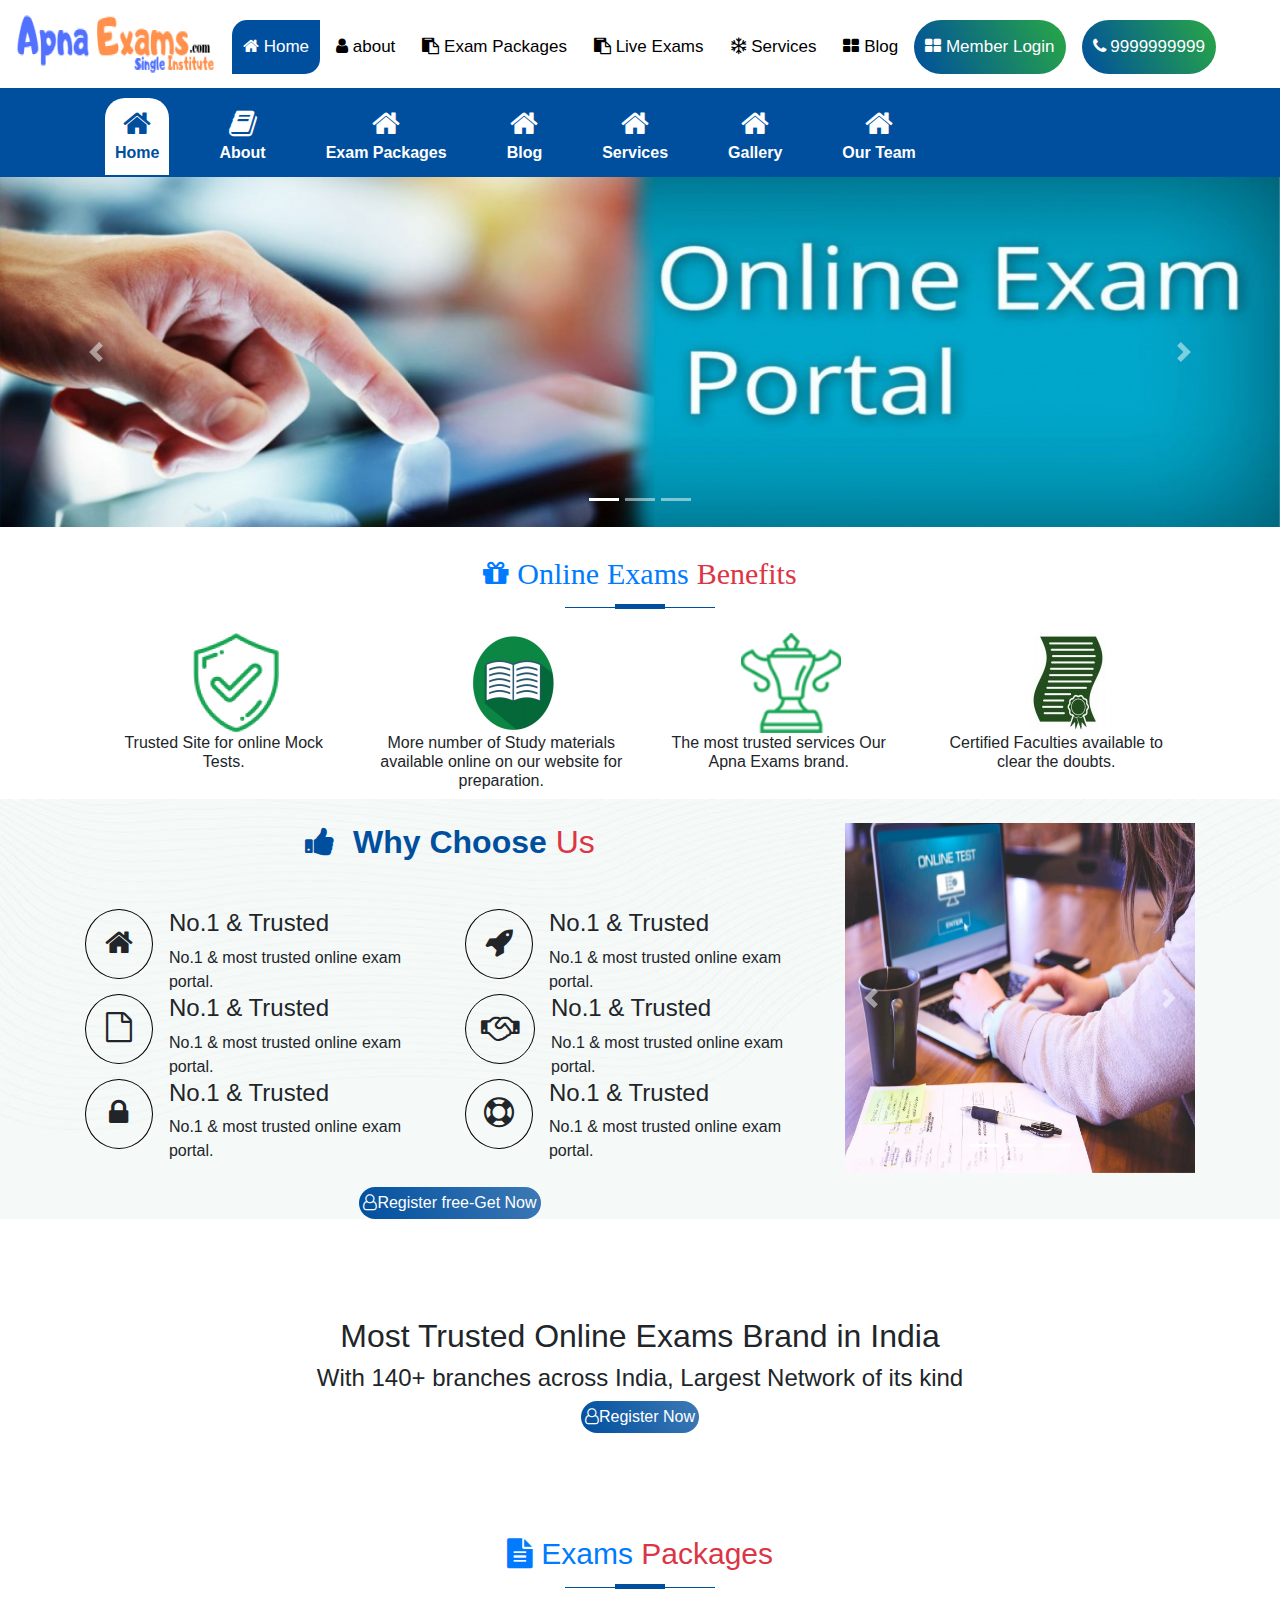
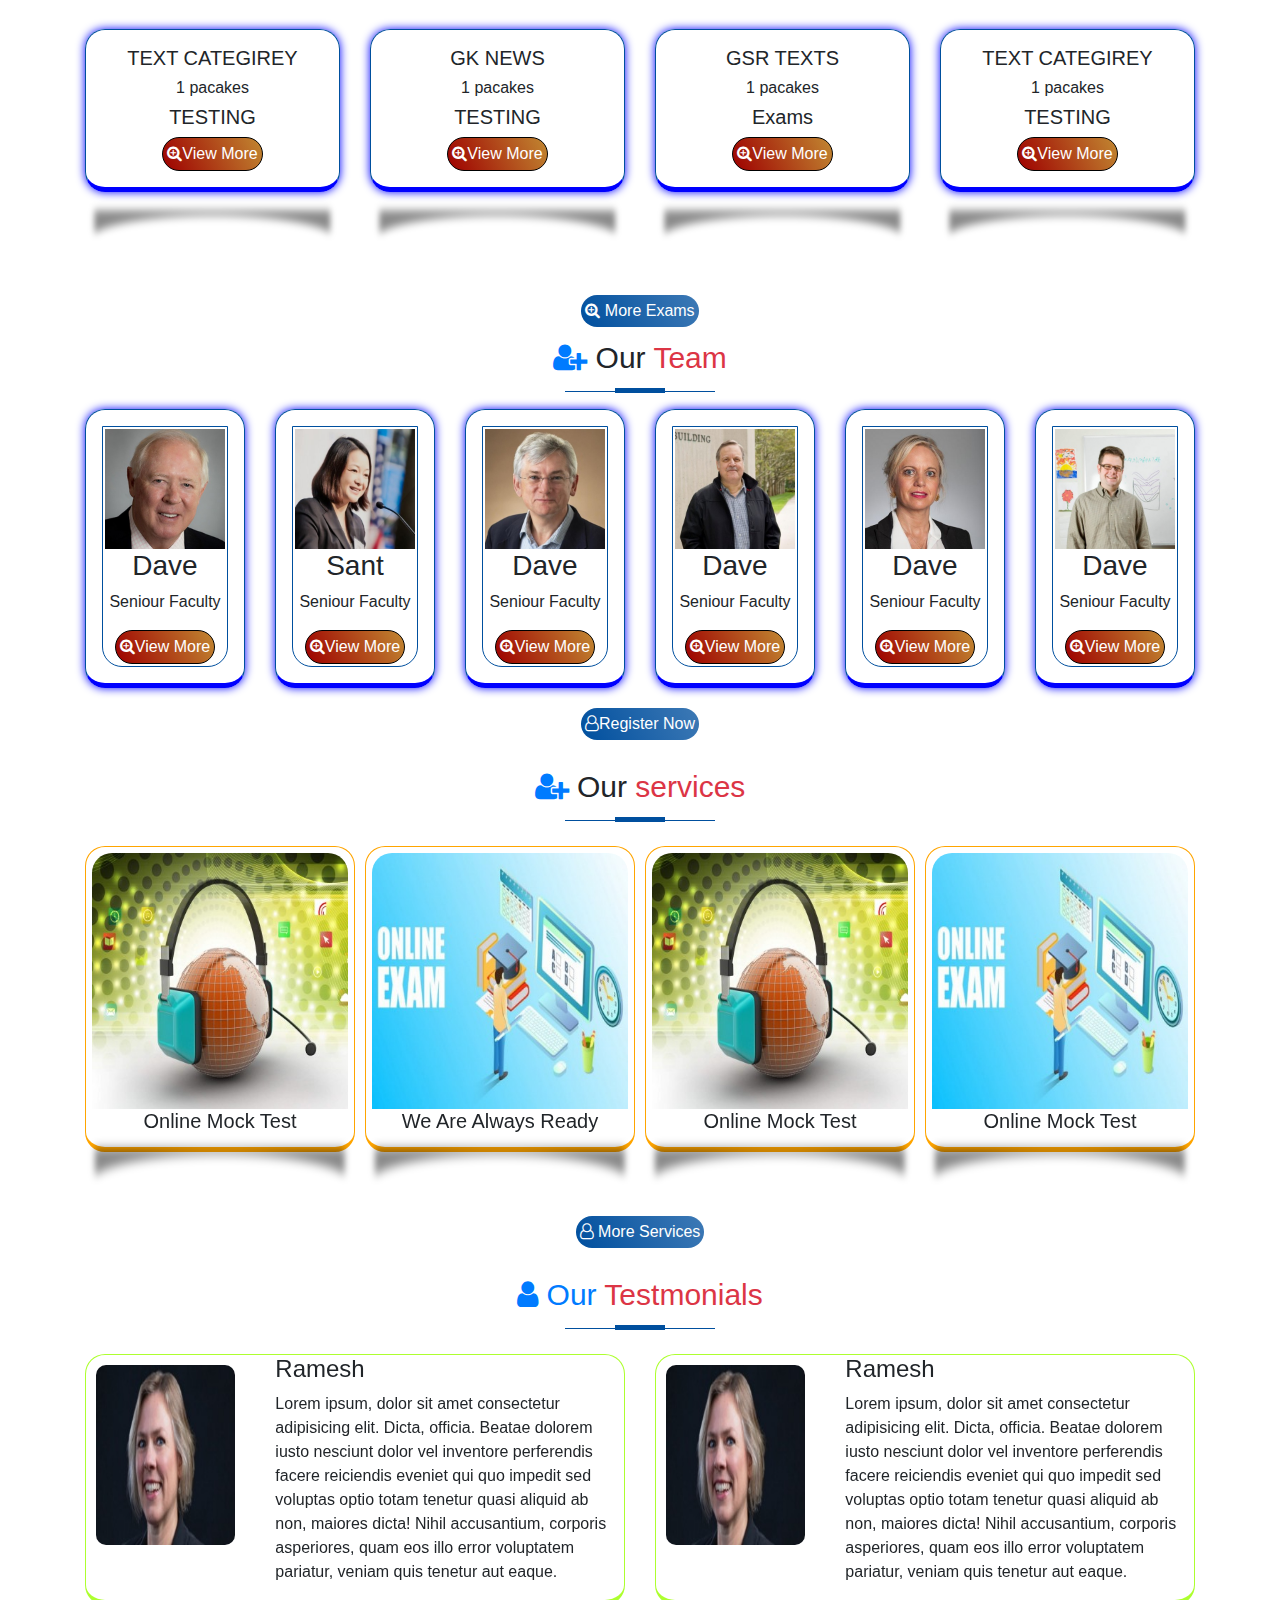
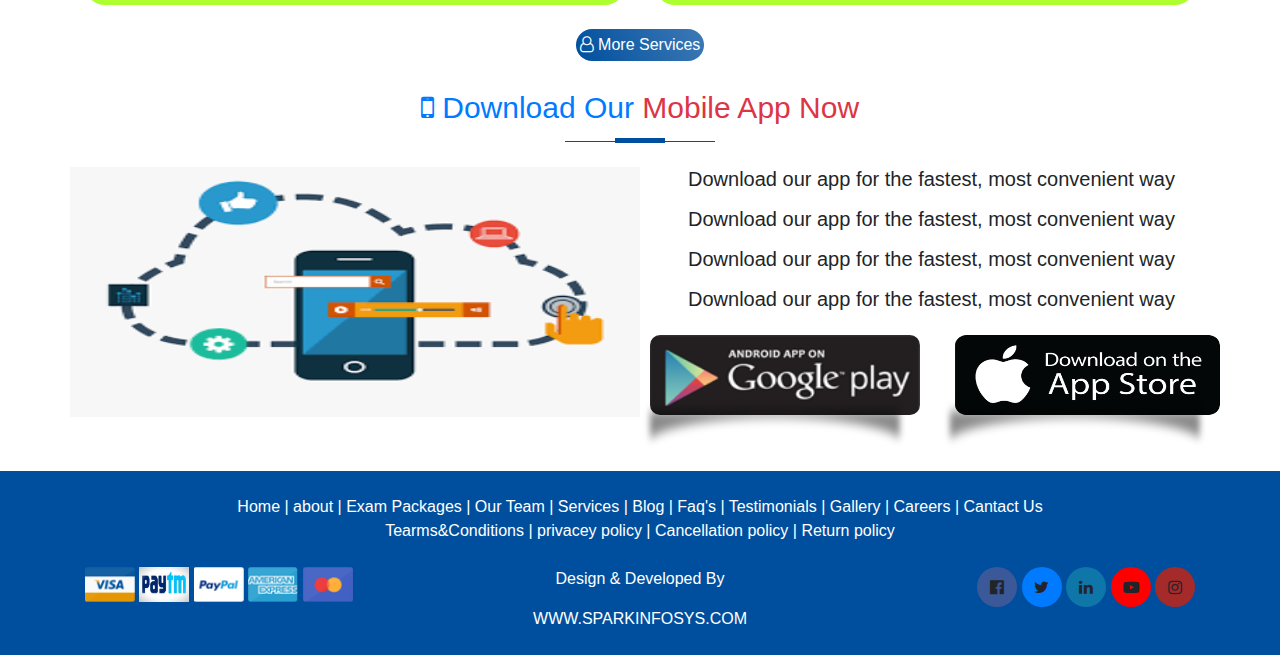
<file: index.html>
<!DOCTYPE html>
<html lang="en">

<head>
    <meta charset="UTF-8">
    <meta name="viewport" content="width=device-width, initial-scale=1.0">
    <title>Document</title>

    <link rel="stylesheet" href="assets/style.css" />
    <link rel="stylesheet" href="assets/animated.css" />

    <link rel="stylesheet" href="https://cdn.jsdelivr.net/npm/bootstrap@4.6.2/dist/css/bootstrap.min.css">
    <script src="https://cdn.jsdelivr.net/npm/jquery@3.7.1/dist/jquery.slim.min.js"></script>
    <script src="https://cdn.jsdelivr.net/npm/popper.js@1.16.1/dist/umd/popper.min.js"></script>
    <script src="https://cdn.jsdelivr.net/npm/bootstrap@4.6.2/dist/js/bootstrap.bundle.min.js"></script>

    <link rel="stylesheet" type="text/css" href="https://www.apnaexams.com/assets/front_end/css/animate.css" />

    <link href="https://stackpath.bootstrapcdn.com/font-awesome/4.7.0/css/font-awesome.min.css" rel="stylesheet"
        integrity="sha384-wvfXpqpZZVQGK6TAh5PVlGOfQNHSoD2xbE+QkPxCAFlNEevoEH3Sl0sibVcOQVnN" crossorigin="anonymous">
    <link rel="stylesheet" href="https://cdnjs.cloudflare.com/ajax/libs/OwlCarousel2/2.3.4/assets/owl.carousel.min.css">
    <link rel="stylesheet"
        href="https://cdnjs.cloudflare.com/ajax/libs/OwlCarousel2/2.3.4/assets/owl.theme.default.min.css">

</head>

<body>

    <header>
        <div class="topnav" id="myTopnav">
            <a href="#home" class="logohover">
                <img class="logo-1  wow bounceInLeft  animated" src="assets/imagesapna/logo_(2).png" />
            </a>
            <a href="home.html" class="active"> <i class="fa fa-home"></i> Home</a>
            <a href="about.html"> <i class="fa fa-user"></i> about </a>
            <a href="exampackages.html"> <i class="fa fa-clipboard"></i> Exam Packages</a>
            <a href="liveexam.html"> <i class="fa fa-clipboard"></i> Live Exams </a>
            <a href="services.html"> <i class="fa fa-snowflake-o"></i> Services </a>
            <a href="blog.html"> <i class="fa fa-th-large"></i> Blog </a>
            <a href="" class=" btn-apna text-white  wow bounceInLeft  animated"> <i class="fa fa-th-large"></i> Member
                Login </a>
            <a href="" class="btn-apna ml-3 text-white  wow bounceInLeft  animated"> <i class="fa fa-phone"></i>
                9999999999 </a>
            <a href="javascript:void(0);" class="icon" onclick="myFunction()">
                <i class="fa fa-bars"></i>
            </a>
        </div>
    </header>


    <div class="sub-header">
        <div class="container">
            <div class="d-flex  menu-responsive">
                <div class="menu-sub active">
                    <div> <i class="fa fa-home"></i></div>
                    Home
                </div>
                <div class="menu-sub">
                    <div> <i class="fa fa-book"></i></div>
                    About
                </div>
                <div class="menu-sub">
                    <div> <i class="fa fa-home"></i></div>
                    Exam Packages
                </div>
                <div class="menu-sub">
                    <div> <i class="fa fa-home"></i></div>
                    Blog
                </div>
                <div class="menu-sub">
                    <div> <i class="fa fa-home"></i></div>
                    Services
                </div>
                <div class="menu-sub">
                    <div> <i class="fa fa-home"></i></div>
                    Gallery
                </div>
                <div class="menu-sub">
                    <div> <i class="fa fa-home"></i></div>
                    Our Team
                </div>
            </div>
        </div>
    </div>

    <section>
        <div id="demo" class="carousel slide" data-ride="carousel">

            <!-- Indicators -->
            <ul class="carousel-indicators">
                <li data-target="#demo" data-slide-to="0" class="active"></li>
                <li data-target="#demo" data-slide-to="1"></li>
                <li data-target="#demo" data-slide-to="2"></li>
            </ul>

            <!-- The slideshow -->
            <div class="carousel-inner">
                <div class="carousel-item active">
                    <img src="assets/imagesapna/banner1.jpg" alt="img" class="banner-img">
                </div>
                <div class="carousel-item">
                    <img src="assets/imagesapna/banner2.jpg" alt="img" class="banner-img">
                </div>
                <div class="carousel-item">
                    <img src="assets/imagesapna/banner3.jpg" alt="img" class="banner-img">
                </div>
            </div>

            <a class="carousel-control-prev" href="#demo" data-slide="prev">
                <span class="carousel-control-prev-icon"></span>
            </a>
            <a class="carousel-control-next" href="#demo" data-slide="next">
                <span class="carousel-control-next-icon"></span>
            </a>
        </div>
    </section>
    <section class="container">
        <div class=" onlineexam text-center mt-4">
            <i class="fa fa-gift text-primary" aria-hidden="true"><span> Online Exams<span class="text-danger">
                        Benefits</span></span></i>
            <span class="line mt-2"></span>
        </div>

        <div class="container mt-4">
            <div class="row">
                
                        <div class="col-md-3 text-center">
                            <img class="ml-4 ratetive " src="assets/imagesapna/verified1.png" />
                            <h6>Trusted Site for online Mock <br>
                                Tests.</h6>
                        </div>
                        <div class="col-md-3 text-center">
                            <img class="ml-4 ratetive" src="assets/imagesapna/Book-Icon.png" />
                            <h6>More number of Study materials available online on our website for preparation.</h6>
                        </div>
                   
                
                        <div class="col-md-3 text-center">
                            <img class="ml-4 ratetive" src="assets/imagesapna/tracky-document.png" />
                            <h6>The most trusted services Our Apna Exams brand.</h6>
                        </div>
                        <div class="col-md-3 text-center">
                            <img class="ml-4 ratetive" src="assets/imagesapna/freestock_565142182.jpg" />
                            <h6>Certified Faculties available to clear the doubts.</h6>
                        </div>
                   

            </div>
        </div>

    </section>

    <section class="bg-img">
        <div class="container">
            <div class="row">
                <div class="col-md-8 mt-4">
                    <div class="text-center ">
                        <h2> <span style="color: #004F9E; font-weight: 700;"><i class="fa fa-thumbs-up"
                                    aria-hidden="true"></i>
                                &nbsp;Why Choose</span>
                            <span class="text-danger">Us</span>
                        </h2>
                        <span class="line text-center"></span>
                    </div>
                    <div class="row">
                        <div class="col-md-6 mt-3">
                            <div class="d-flex">
                                <div class="borders text-center">
                                    <i class="fa fa-home" aria-hidden="true"></i>
                                </div>
                                <div class="ml-3">
                                    <h4>
                                        <span>No.1 &</span>
                                        <span class="text-center">Trusted</span>
                                    </h4>
                                    <span>No.1 & most trusted online exam portal.</span>
                                </div>
                            </div>
                            <div class="d-flex">
                                <div class="borders text-center">
                                    <i class="fa fa-file-o" aria-hidden="true"></i>
                                </div>
                                <div class="ml-3">
                                    <h4>
                                        <span>No.1 &</span>
                                        <span class="text-center">Trusted</span>
                                    </h4>
                                    <span>No.1 & most trusted online exam portal.</span>
                                </div>
                            </div>
                            <div class="d-flex">
                                <div class="borders text-center">
                                    <i class="fa fa-lock" aria-hidden="true"></i>
                                </div>
                                <div class="ml-3">
                                    <h4>
                                        <span>No.1 &</span>
                                        <span class="text-center">Trusted</span>
                                    </h4>
                                    <span>No.1 & most trusted online exam portal.</span>
                                </div>
                            </div>
                        </div>
                        <div class="col-md-6 mt-3">
                            <div class="d-flex">
                                <div class="borders text-center">
                                    <i class="fa fa-rocket" aria-hidden="true"></i>
                                </div>
                                <div class="ml-3">
                                    <h4>
                                        <span>No.1 &</span>
                                        <span class="text-center">Trusted</span>
                                    </h4>
                                    <span>No.1 & most trusted online exam portal.</span>
                                </div>
                            </div>
                            <div class="d-flex">
                                <div class="borders text-center">
                                    <i class="fa fa-handshake-o" aria-hidden="true"></i>
                                </div>
                                <div class="ml-3">
                                    <h4>
                                        <span>No.1 &</span>
                                        <span class="text-center">Trusted</span>
                                    </h4>
                                    <span>No.1 & most trusted online exam portal.</span>
                                </div>
                            </div>
                            <div class="d-flex">
                                <div class="borders text-center">
                                    <i class="fa fa-life-ring" aria-hidden="true"></i>
                                </div>
                                <div class="ml-3">
                                    <h4>
                                        <span>No.1 &</span>
                                        <span class="text-center">Trusted</span>
                                    </h4>
                                    <span>No.1 & most trusted online exam portal.</span>
                                </div>
                            </div>
                        </div>
                    </div>
                    <div class="text-center mt-4">

                        <button class=" p-1 cabbtn1-600 text-white btn-apna wow bounceInLeft  animated"> <span><i class="fa fa-user-o"></i>Register
                                free-Get
                                Now</span>
                        </button>
                    </div>

                </div>
                 <div class="col-md-4 mt-4">
                    <div id="demo1" class="carousel slide" data-ride="carousel">
                        <ul class="carousel-indicators">
                            <li data-target="#demo1" data-slide-to="0" class="active"></li>
                            <li data-target="#demo1" data-slide-to="1"></li>
                            <li data-target="#demo1" data-slide-to="2"></li>
                        </ul>

                        <div class="carousel-inner">
                            <div class="carousel-item active">
                                <img src="assets/imagesapna/computer-test.jpg" class="img-99">
                            </div>
                            <div class="carousel-item">
                                <img src="assets/imagesapna/online-view.jpg"  class="img-99">
                            </div>
                            <div class="carousel-item">
                                <img src="assets/imagesapna/banner3.jpg" class="img-99">
                            </div>
                        </div>
                        <a class="carousel-control-prev" href="#demo1" data-slide="prev">
                            <span class="carousel-control-prev-icon"></span>
                        </a>
                        <a class="carousel-control-next" href="#demo1" data-slide="next">
                            <span class="carousel-control-next-icon"></span>
                        </a>
                    </div>
                </div> 
            </div>
        </div>

    </section>

    <section class="mt-5">
        <div class="bg-img123 text-center mt-5">
            <div>
                <h2>Most Trusted Online Exams Brand in India</h2>
                <h4>With 140+ branches across India, Largest Network of its kind</h4>
            </div>
            <div class="text-center">

                <button class=" p-1 cabbtn1-600 text-white btn-apna wow bounceInLeft  animated"> <span><i class="fa fa-user-o"></i>Register
                        Now</span></button>
            </div>
        </div>
    </section>
    <section class="container mt-5">
        <div class=" onlineexam  text-primary text-center mt-4">
            <i class="fa fa-file-text wow bounceInLeft  animated" aria-hidden="true"></i><span> Exams<span class="text-danger">
                    Packages</span></span></i>
            <span class="line mt-2"></span>
        </div>

        <div class="row mt-4">
            <div class="col-md-3 col-6 mt-3">
                <div class="card1 text-center zoom-in p-3">
                    <h5>TEXT CATEGIREY</h5>
                    <h6> 1 pacakes</h6>
                    <h5>TESTING</h5>
                    <button class=" p-1 btn-12 text-white"><i class="fa fa-search-plus"></i>View More</button>
                </div>
                <img class="shadow-img" src="assets/imagesapna/search-shadow (1).png" />
            </div>
            <div class="col-md-3 col-6 mt-3">
                <div class="card1 text-center zoom-in p-3">
                    <h5>GK NEWS</h5>
                    <h6> 1 pacakes</h6>
                    <h5>TESTING</h5>
                    <button class=" p-1 btn-12 text-white"><i class="fa fa-search-plus"></i>View More</button>
                </div>
                <img class="shadow-img" src="assets/imagesapna/search-shadow (1).png" />
            </div>
            <div class="col-md-3 col-6 mt-3">
                <div class="card1 text-center zoom-in p-3">
                    <h5>GSR TEXTS</h5>
                    <h6> 1 pacakes</h6>
                    <h5>Exams</h5>
                    <button class=" p-1 btn-12 text-white"><i class="fa fa-search-plus"></i>View More</button>
                </div>
                <img class="shadow-img" src="assets/imagesapna/search-shadow (1).png" />
            </div>
            <div class="col-md-3 col-6 mt-3">
                <div class="card1 text-center zoom-in p-3">
                    <h5>TEXT CATEGIREY</h5>
                    <h6> 1 pacakes</h6>
                    <h5>TESTING</h5>
                    <button class=" p-1 btn-12 text-white"><i class="fa fa-search-plus"></i>View More</button>
                </div>
                <img class="shadow-img" src="assets/imagesapna/search-shadow (1).png" />
            </div>
        </div>
        <div class="text-center mt-5">

            <button class=" p-1 cabbtn1-600 text-white wow bounceInLeft  animated"> <span><i class="fa fa-search-plus"></i> More
                    Exams</span></button>

        </div>
    </section>

    <section class="container mt-2">
        <div class="container onlineexam text-center mt-2">
            <i class="fa fa-user-plus text-primary wow bounceInRight  animated"></i><span> Our<span class="text-danger">
                    Team</span></span></i>
            <span class="line mt-2"></span>
        </div>
    </section>
    <section class="container mt-3">
        <div class="row">
            <div class="col-md-2 col-6">
                <div class="card1 zoom-in p-3">
                    <div class="card3 text-center">
                        <img src="assets/imagesapna/dave-hoff.jpg" />
                        <h3>Dave</h3>
                        <p>Seniour Faculty</p>
                        <button class=" p-1 btn-12 text-white"><i class="fa fa-search-plus"></i>View More</button>
                    </div>
                </div>
            </div>
            <div class="col-md-2 col-6">
                <div class="card1 zoom-in p-3">
                    <div class="card3 text-center">
                        <img src="assets/imagesapna/sant_fc.jpg" />
                        <h3>Sant</h3>
                        <p>Seniour Faculty</p>
                        <button class=" p-1 btn-12 text-white"><i class="fa fa-search-plus"></i>View More</button>
                    </div>
                </div>
            </div>
            <div class="col-md-2 col-6">
                <div class="card1 zoom-in p-3">
                    <div class="card3 text-center">
                        <img src="assets/imagesapna/Abbott.jpg" />
                        <h3>Dave</h3>
                        <p>Seniour Faculty</p>
                        <button class=" p-1 btn-12 text-white"><i class="fa fa-search-plus"></i>View More</button>
                    </div>
                </div>
            </div>
            <div class="col-md-2 col-6">
                <div class="card1 zoom-in p-3">
                    <div class="card3 text-center">
                        <img src="assets/imagesapna/Dainel.jpg" />
                        <h3>Dave</h3>
                        <p>Seniour Faculty</p>
                        <button class=" p-1 btn-12 text-white"><i class="fa fa-search-plus"></i>View More</button>
                    </div>
                </div>
            </div>
            <div class="col-md-2 col-6">
                <div class="card1 zoom-in p-3">
                    <div class="card3 text-center">
                        <img src="assets/imagesapna/kirsty-brimelow.jpg" />
                        <h3>Dave</h3>
                        <p>Seniour Faculty</p>
                        <button class=" p-1 btn-12 text-white"><i class="fa fa-search-plus"></i>View More</button>
                    </div>
                </div>
            </div>
            <div class="col-md-2 col-6">
                <div class="card1 zoom-in p-3">
                    <div class="card3 text-center">
                        <img src="assets/imagesapna/barton.jpg" />
                        <h3>Dave</h3>
                        <p>Seniour Faculty</p>
                        <button class=" p-1 btn-12 text-white"><i class="fa fa-search-plus"></i>View More</button>

                    </div>
                </div>
            </div>
        </div>
        </div>
    </section>
    <div class="text-center">

        <button class=" p-1 cabbtn1-600 text-white btn-apna wow bounceInTop  animated"> <span><i class="fa fa-user-o"></i>Register
                Now</span></button>
    </div>
    </section>
    <section class="container mt-4">
        <div class="container onlineexam text-center mt-2">
            <i class="fa fa-user-plus text-primary wow bounceInRight  animated"></i><span> Our<span class="text-danger">
                    services</span></span></i>
            <span class="line mt-2"></span>
        </div>
        <div>
            <div class="owl-carousel mt-4">
                <div class="item">
                    <div class="onlinemockTest text-center">
                        <img src="assets/imagesapna/onlinemockTest.jpg" />
                        <h5>Online Mock Test</h5>
                    </div>
                    <img class="shadow-img1" src="assets/imagesapna/search-shadow (1).png" />
                </div>
                <div class="item">
                    <div class="onlinemockTest text-center">
                        <img src="assets/imagesapna/best.jpg" />
                        <h5>We Are Always Ready</h5>
                    </div>
                    <img class="shadow-img1" src="assets/imagesapna/search-shadow (1).png" />
                </div>
                <div class="item">
                    <div class="onlinemockTest text-center">
                        <img src="assets/imagesapna/onlinemockTest.jpg" />
                        <h5>Online Mock Test</h5>
                    </div>
                    <img class="shadow-img1" src="assets/imagesapna/search-shadow (1).png" />
                </div>

                <div class="item">
                    <div class="onlinemockTest text-center">
                        <img src="assets/imagesapna/best.jpg" />
                        <h5>Online Mock Test</h5>
                    </div>
                    <img class="shadow-img1" src="assets/imagesapna/search-shadow (1).png" />
                </div>
            </div>
        </div>
        <div class="text-center mt-4">

            <button class=" p-1 cabbtn1-600 text-white btn-apna wow bounceInTop  animated"> <span><i class="fa fa-user-o"></i> More
                    Services</span></button>
        </div>
    </section>
    <section class="container mt-4">
        <div class=" onlineexam  text-primary text-center mt-4">
            <i class="fa fa-user" aria-hidden="true"></i><span> Our<span class="text-danger">
                    Testmonials</span></span></i>
            <span class="line mt-2"></span>
        </div>

        <div id="demo" class="carousel slide mt-4" data-ride="carousel">

            <!-- Indicators -->
            <div class="carousel-inner">
                <div class="carousel-item active">
                    <div class="row">
                        <div class="col-md-6 col-6">
                            <div class="testimonial">
                                <div class="row">
                                    <div class="col-md-4 ">
                                        <img src="assets/imagesapna/faculty1.jpg0000.jpg" />
                                    </div>
                                    <div class="col-md-8 ">
                                        <h4>Ramesh</h4>
                                        <p>
                                            Lorem ipsum, dolor sit amet consectetur adipisicing elit. Dicta, officia.
                                            Beatae dolorem iusto nesciunt dolor vel inventore perferendis facere
                                            reiciendis eveniet qui quo impedit sed voluptas optio totam tenetur quasi
                                            aliquid ab non, maiores dicta! Nihil accusantium, corporis asperiores, quam
                                            eos illo error voluptatem pariatur, veniam quis tenetur aut eaque.
                                        </p>

                                    </div>
                                </div>
                            </div>

                        </div>
                        <div class="col-md-6 col-6">
                            <div class="testimonial">
                                <div class="row">
                                    <div class="col-md-4 ">
                                        <img src="assets/imagesapna/faculty1.jpg0000.jpg" />
                                    </div>
                                    <div class="col-md-8 ">
                                        <h4>Ramesh</h4>
                                        <p>
                                            Lorem ipsum, dolor sit amet consectetur adipisicing elit. Dicta, officia.
                                            Beatae dolorem iusto nesciunt dolor vel inventore perferendis facere
                                            reiciendis eveniet qui quo impedit sed voluptas optio totam tenetur quasi
                                            aliquid ab non, maiores dicta! Nihil accusantium, corporis asperiores, quam
                                            eos illo error voluptatem pariatur, veniam quis tenetur aut eaque.
                                        </p>

                                    </div>
                                </div>
                            </div>

                        </div>

                    </div>

                </div>
                <div class="carousel-item">
                    <div class="row">
                        <div class="col-md-6 col-6">
                            <div class="testimonial">
                                <div class="row">
                                    <div class="col-md-4 ">
                                        <img src="assets/imagesapna/faculty1.jpg0000.jpg" />
                                    </div>
                                    <div class="col-md-8 ">
                                        <h4>Ramesh</h4>
                                        <p>
                                            Lorem ipsum, dolor sit amet consectetur adipisicing elit. Dicta, officia.
                                            Beatae dolorem iusto nesciunt dolor vel inventore perferendis facere
                                            reiciendis eveniet qui quo impedit sed voluptas optio totam tenetur quasi
                                            aliquid ab non, maiores dicta! Nihil accusantium, corporis asperiores, quam
                                            eos illo error voluptatem pariatur, veniam quis tenetur aut eaque.
                                        </p>

                                    </div>
                                </div>
                            </div>

                        </div>
                        <div class="col-md-6 col-6">
                            <div class="testimonial">
                                <div class="row">
                                    <div class="col-md-4 ">
                                        <img src="assets/imagesapna/faculty1.jpg0000.jpg" />
                                    </div>
                                    <div class="col-md-8 ">
                                        <h4>Ramesh</h4>
                                        <p>
                                            Lorem ipsum, dolor sit amet consectetur adipisicing elit. Dicta, officia.
                                            Beatae dolorem iusto nesciunt dolor vel inventore perferendis facere
                                            reiciendis eveniet qui quo impedit sed voluptas optio totam tenetur quasi
                                            aliquid ab non, maiores dicta! Nihil accusantium, corporis asperiores, quam
                                            eos illo error voluptatem pariatur, veniam quis tenetur aut eaque.
                                        </p>

                                    </div>
                                </div>
                            </div>

                        </div>

                    </div>

                </div>


            </div>
            <div class="text-center mt-4">

                <button class=" p-1 cabbtn1-600 text-white btn-apna wow bounceInLeft  animated"> <span><i class="fa fa-user-o"></i> More
                        Services</span></button>
            </div>
    </section>
    <section class="container mt-4">
        <div class=" onlineexam  text-primary text-center mt-4 wow bounceInLeft  animated">
            <i class="fa fa-mobile" aria-hidden="true"></i><span> Download Our <span class="text-danger">
                    Mobile App Now</span></span></i>
            <span class="line mt-2"></span>
        </div>
        <div class="row">
            <div class="col-md-6 mt-4">
                <div class="row">
                    <img class="imagelast" src="assets/imagesapna/mobapp.png" />
                </div>

            </div>
            <div class="col-md-6 mt-4">
                <div class="row ">
                    <div class="ml-5 ">
                        <h5>Download our app for the fastest, most convenient way</h5>
                        <h5 class="mt-3">Download our app for the fastest, most convenient way</h5>
                        <h5 class="mt-3">Download our app for the fastest, most convenient way</h5>
                        <h5 class="mt-3">Download our app for the fastest, most convenient way</h5>
                    </div>

                    <div class="row">
                        <div class="col-md-6 col-6 mt-3 wow bounceInLeft  animated">
                            <img class="img-left   " src="assets/imagesapna/google-play-store.png" />
                            <img class="shadow-img1" src="assets/imagesapna/search-shadow (1).png" />
                        </div>
                        <div class=" col-md-6 col-6 mt-3 wow bounceInRight  animated">
                            <img class="img-left" src="assets/imagesapna/applestore.png" />
                            <img class="shadow-img1" src="assets/imagesapna/search-shadow (1).png" />
                        </div>
                    </div>
                </div>
            </div>
        </div>
    </section>


    <footer class="bg-colour12 mt-3 py-4">
        <div class="text-whitea1">
            <a href="home.html" class="active"> Home</a>
            <a href="#news">| about </a>
            <a href="#contact">| Exam Packages</a>
            <a href="#about"> | Our Team </a>
            <a href="#about">| Services </a>
            <a href="#about">| Blog </a>
            <a href="#about">| Faq's </a>
            <a href="#about">| Testimonials</a>
            <a href="#about">| Gallery </a>
            <a href="#about">| Careers </a>
            <a href="#about">| Cantact Us</a><br>
            <a href="#about"> Tearms&Conditions </a>
            <a href="#about">| privacey policy </a>
            <a href="#about">| Cancellation policy </a>
            <a href="#about">| Return policy </a>

        </div>
        <div class="container mt-4">
            <div class="row">
                <div class="col-md-4 mob-desk">
                    <div class="image-tooltip">
                        <a href="#" data-toggle="tooltip" data-placement="top" title="Visa"><img
                                src="assets/imagesapna/visa.png" /></a>
                        <a href="#" data-toggle="tooltip" data-placement="top" title="Visa"><img
                                src="assets/imagesapna/paytm 123.jpg" /></a>
                        <a href="#" data-toggle="tooltip" title="Paypal"><img src="assets/imagesapna/paypal.png"></a>
                        <a href="#" data-toggle="tooltip" title="American express"><img
                                src="assets/imagesapna/american.png" /></a>
                        <a href="#" data-toggle="tooltip" title="mastercard"><img
                                src="assets/imagesapna/mastercard.png" /></a>
                    </div>
                </div>

                <div class="col-md-4 mob-desk-1 order-md-3">
                    <div class="social-icon">
                        <i class="fa fa-facebook-official fb-s" data-toggle="tooltip" data-placement="top"
                            title="facebook"></i>
                        <i class="fa fa-twitter tw-s" data-toggle="tooltip" data-placement="top" title="Twitter"></i>
                        <i class="fa fa-linkedin li-s" data-toggle="tooltip" data-placement="top" title="linkedIn"></i>
                        <i class="fa fa-youtube-play tb-s" data-toggle="tooltip" data-placement="top"
                            title="Youtube"></i>
                        <i class="fa fa-instagram it-s" data-toggle="tooltip" data-placement="top"
                            title="Instagram"></i>
                    </div>


                </div>

                <div class="col-md-4  text-white text-center order-md-2">
                    <p> Design & Developed By</p>
                    <a class="text-white" href="">WWW.SPARKINFOSYS.COM</a>
                </div>

            </div>
        </div>


    </footer>


















    <script>
        $(document).ready(function () {
            $('[data-toggle="tooltip"]').tooltip();
        });
    </script>



    <script>

        function myFunction() {
            var x = document.getElementById("myTopnav");
            if (x.className === "topnav") {
                x.className += " responsive";
            } else {
                x.className = "topnav";
            }
        }


    </script>

    <script src="https://code.jquery.com/jquery-3.6.4.min.js"></script>
    <script src="https://cdnjs.cloudflare.com/ajax/libs/OwlCarousel2/2.3.4/owl.carousel.min.js"></script>
    <script>
        $(document).ready(function () {
            $(".owl-carousel").owlCarousel({
                items: 4, // Set the number of items to display
                loop: true, // Enable loop mode
                margin: 10, // Set the margin between items
                autoplay: true, // Enable autoplay
                autoplayTimeout: 1000, // Set autoplay interval in milliseconds
                responsive: {
                    0: {
                        items: 2
                    },
                    600: {
                        items: 3
                    },
                    1000: {
                        items: 4
                    }
                }
            });
        });
    </script>

    <script src="https://code.jquery.com/jquery-3.6.4.min.js"></script>
    <script src="https://cdnjs.cloudflare.com/ajax/libs/OwlCarousel2/2.3.4/owl.carousel.min.js"></script>
    <script>
        $(document).ready(function () {
            $(".owl-carousel").owlCarousel({
                items: 2, // Set the number of items to display
                loop: true, // Enable loop mode
                margin: 10, // Set the margin between items
                autoplay: true, // Enable autoplay
                autoplayTimeout: 3000, // Set autoplay interval in milliseconds
                responsive: {
                    0: {
                        items: 2
                    },
                    600: {
                        items: 3
                    },
                    1000: {
                        items: 2
                    }
                }
            });
        });
    </script>

</body>

</html>
</file>
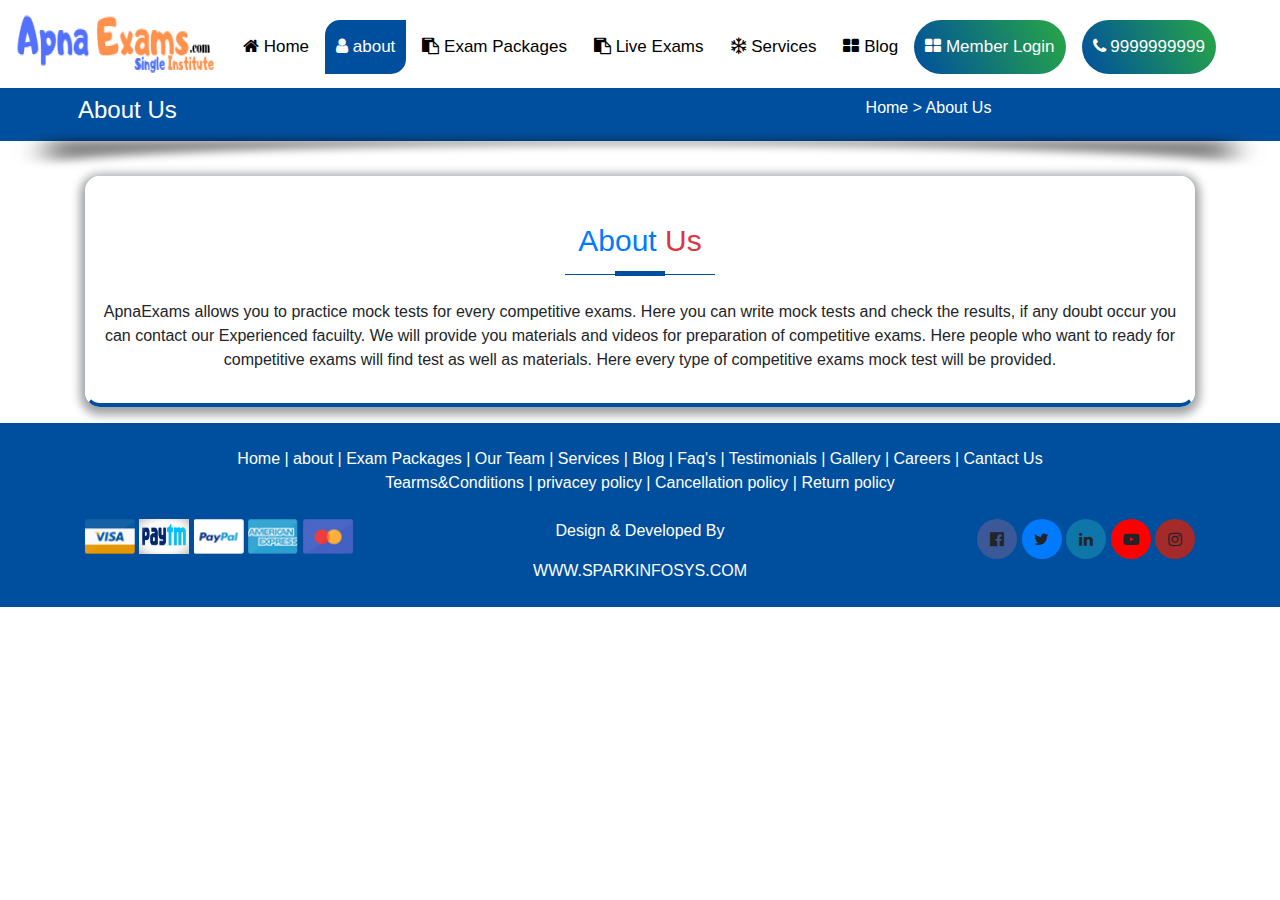
<file: about.html>
<!DOCTYPE html>
<html lang="en">

<head>
    <meta charset="UTF-8">
    <meta name="viewport" content="width=device-width, initial-scale=1.0">
    <title>Document</title>

    <link rel="stylesheet" href="assets/style.css" />
    <link rel="stylesheet" href="assets/animated.css" />

    <link rel="stylesheet" href="https://cdn.jsdelivr.net/npm/bootstrap@4.6.2/dist/css/bootstrap.min.css">
    <script src="https://cdn.jsdelivr.net/npm/jquery@3.7.1/dist/jquery.slim.min.js"></script>
    <script src="https://cdn.jsdelivr.net/npm/popper.js@1.16.1/dist/umd/popper.min.js"></script>
    <script src="https://cdn.jsdelivr.net/npm/bootstrap@4.6.2/dist/js/bootstrap.bundle.min.js"></script>

    <link rel="stylesheet" type="text/css" href="https://www.apnaexams.com/assets/front_end/css/animate.css" />

    <link href="https://stackpath.bootstrapcdn.com/font-awesome/4.7.0/css/font-awesome.min.css" rel="stylesheet"
        integrity="sha384-wvfXpqpZZVQGK6TAh5PVlGOfQNHSoD2xbE+QkPxCAFlNEevoEH3Sl0sibVcOQVnN" crossorigin="anonymous">
    <link rel="stylesheet" href="https://cdnjs.cloudflare.com/ajax/libs/OwlCarousel2/2.3.4/assets/owl.carousel.min.css">
    <link rel="stylesheet"
        href="https://cdnjs.cloudflare.com/ajax/libs/OwlCarousel2/2.3.4/assets/owl.theme.default.min.css">

</head>

<body>

    <header>
        <div class="topnav" id="myTopnav">
            <a href="#home" class="logohover">
                <img class="logo-1  wow bounceInLeft  animated" src="assets/imagesapna/logo_(2).png" />
            </a>
            <a href="home.html" > <i class="fa fa-home"></i> Home</a>
            <a href="about.html" class="active"> <i class="fa fa-user"></i> about </a>
            <a href="exampackages.html"> <i class="fa fa-clipboard"></i> Exam Packages</a>
            <a href="liveexam.html"> <i class="fa fa-clipboard"></i> Live Exams </a>
            <a href="services.html"> <i class="fa fa-snowflake-o"></i> Services </a>
            <a href="blog.html"> <i class="fa fa-th-large"></i> Blog </a>
            <a href="" class=" btn-apna text-white  wow bounceInLeft  animated"> <i class="fa fa-th-large"></i> Member
                Login </a>
            <a href="" class="btn-apna ml-3 text-white  wow bounceInLeft  animated"> <i class="fa fa-phone"></i>
                9999999999 </a>
            <a href="javascript:void(0);" class="icon" onclick="myFunction()">
                <i class="fa fa-bars"></i>
            </a>
        </div>
    </header>
    <section class="bg-image7">
        <div class="container p-2">
            <div class="row">
                <div class="col-md-6 mob-desk">
                    <h4>About Us</h4>
                </div>
                <div class="col-md-6 text-center  o-disk">
                    <a  href="home.html">Home </a> > About Us

                </div>
            </div>
        </div>
    </section>
    <img class="bread-sh" src="assets/imagesapna/search-shadow.png"/>
    <section class="container">
        <div class="border-spl">
            <div class="text-center splheading">
                <div class=" onlineexam  text-primary text-center mt-4">
                  <span> About<span class="text-danger">
                            Us</span></span>
                    <span class="line mt-2"></span>
                </div>
                
                <div class="mt-4">
                    <p> ApnaExams allows you to practice mock tests for every competitive exams.  

                        Here you can write mock tests and  check the results, if any doubt occur you can contact our Experienced facuilty. We will provide you materials and videos for preparation of competitive exams. Here people who want to ready for competitive exams will find test as well as materials. Here every type of competitive exams mock test will be provided.  </p>
                </div>
            </div>
            </div>

        </div>
    </section>

    <footer class="bg-colour12 mt-3 py-4">
        <div class="text-whitea1">
            <a href="home.html" > Home</a>
            <a href="about.html" class="active">| about </a>
            <a href="#contact">| Exam Packages</a>
            <a href="#about"> | Our Team </a>
            <a href="#about">| Services </a>
            <a href="#about">| Blog </a>
            <a href="#about">| Faq's </a>
            <a href="#about">| Testimonials</a>
            <a href="#about">| Gallery </a>
            <a href="#about">| Careers </a>
            <a href="#about">| Cantact Us</a><br>
            <a href="#about"> Tearms&Conditions </a>
            <a href="#about">| privacey policy </a>
            <a href="#about">| Cancellation policy </a>
            <a href="#about">| Return policy </a>

        </div>
        <div class="container mt-4">
            <div class="row">
                <div class="col-md-4 mob-desk">
                    <div class="image-tooltip">
                        <a href="#" data-toggle="tooltip" data-placement="top" title="Visa"><img
                                src="assets/imagesapna/visa.png" /></a>
                        <a href="#" data-toggle="tooltip" data-placement="top" title="Visa"><img
                                src="assets/imagesapna/paytm 123.jpg" /></a>
                        <a href="#" data-toggle="tooltip" title="Paypal"><img src="assets/imagesapna/paypal.png"></a>
                        <a href="#" data-toggle="tooltip" title="American express"><img
                                src="assets/imagesapna/american.png" /></a>
                        <a href="#" data-toggle="tooltip" title="mastercard"><img
                                src="assets/imagesapna/mastercard.png" /></a>
                    </div>
                </div>

                <div class="col-md-4 mob-desk-1 order-md-3">
                    <div class="social-icon">
                        <i class="fa fa-facebook-official fb-s" data-toggle="tooltip" data-placement="top"
                            title="facebook"></i>
                        <i class="fa fa-twitter tw-s" data-toggle="tooltip" data-placement="top" title="Twitter"></i>
                        <i class="fa fa-linkedin li-s" data-toggle="tooltip" data-placement="top" title="linkedIn"></i>
                        <i class="fa fa-youtube-play tb-s" data-toggle="tooltip" data-placement="top"
                            title="Youtube"></i>
                        <i class="fa fa-instagram it-s" data-toggle="tooltip" data-placement="top"
                            title="Instagram"></i>
                    </div>


                </div>

                <div class="col-md-4  text-white text-center order-md-2">
                    <p> Design & Developed By</p>
                    <a class="text-white" href="">WWW.SPARKINFOSYS.COM</a>
                </div>

            </div>
        </div>


    </footer>

































































    <script>
        $(document).ready(function () {
            $('[data-toggle="tooltip"]').tooltip();
        });
    </script>



    <script>

        function myFunction() {
            var x = document.getElementById("myTopnav");
            if (x.className === "topnav") {
                x.className += " responsive";
            } else {
                x.className = "topnav";
            }
        }


    </script>

    <script src="https://code.jquery.com/jquery-3.6.4.min.js"></script>
    <script src="https://cdnjs.cloudflare.com/ajax/libs/OwlCarousel2/2.3.4/owl.carousel.min.js"></script>
    <script>
        $(document).ready(function () {
            $(".owl-carousel").owlCarousel({
                items: 4, // Set the number of items to display
                loop: true, // Enable loop mode
                margin: 10, // Set the margin between items
                autoplay: true, // Enable autoplay
                autoplayTimeout: 1000, // Set autoplay interval in milliseconds
                responsive: {
                    0: {
                        items: 2
                    },
                    600: {
                        items: 3
                    },
                    1000: {
                        items: 4
                    }
                }
            });
        });
    </script>
</file>
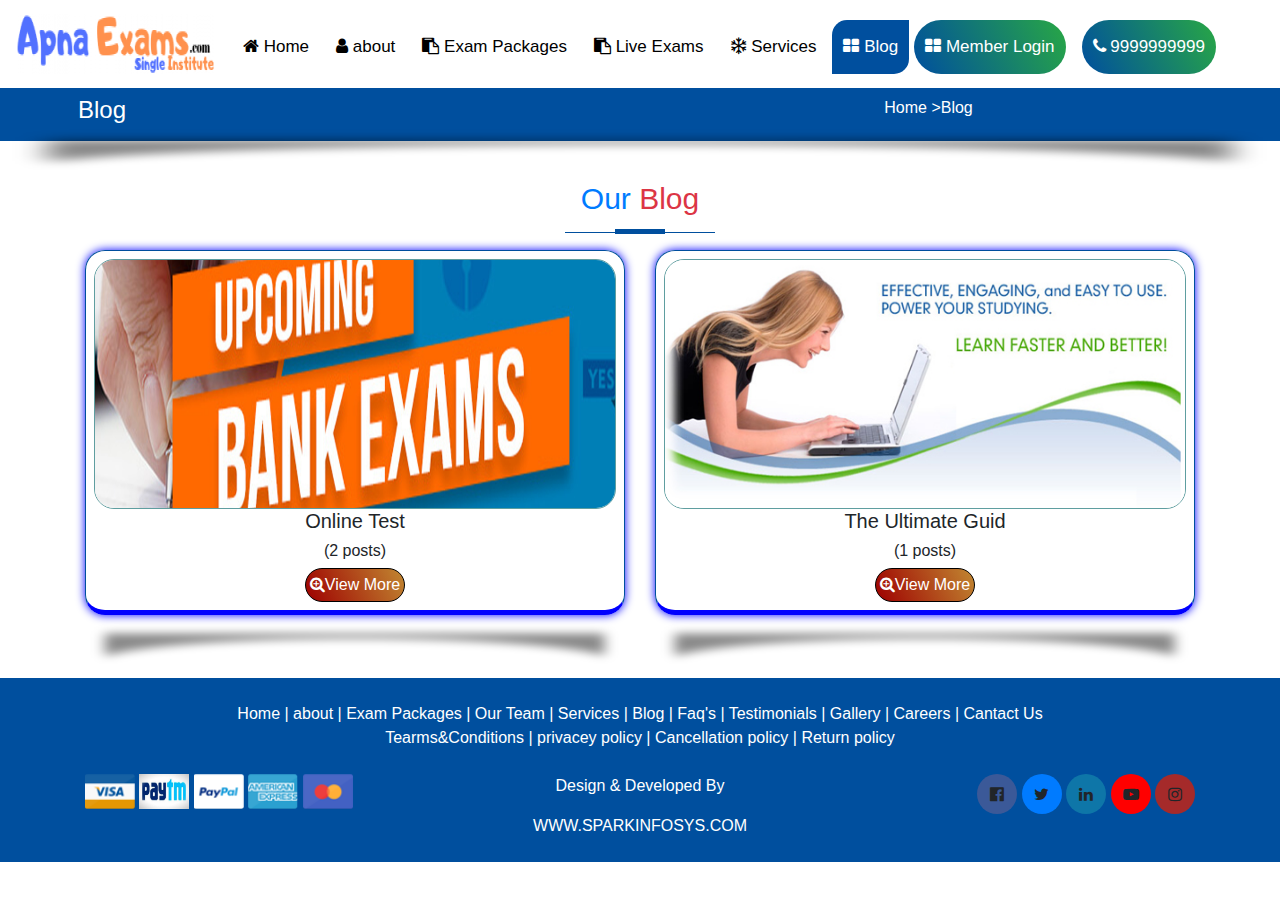
<file: blog.html>
<!DOCTYPE html>
<html lang="en">

<head>
    <meta charset="UTF-8">
    <meta name="viewport" content="width=device-width, initial-scale=1.0">
    <title>Document</title>

    <link rel="stylesheet" href="assets/style.css" />
    <link rel="stylesheet" href="assets/animated.css" />

    <link rel="stylesheet" href="https://cdn.jsdelivr.net/npm/bootstrap@4.6.2/dist/css/bootstrap.min.css">
    <script src="https://cdn.jsdelivr.net/npm/jquery@3.7.1/dist/jquery.slim.min.js"></script>
    <script src="https://cdn.jsdelivr.net/npm/popper.js@1.16.1/dist/umd/popper.min.js"></script>
    <script src="https://cdn.jsdelivr.net/npm/bootstrap@4.6.2/dist/js/bootstrap.bundle.min.js"></script>

    <link rel="stylesheet" type="text/css" href="https://www.apnaexams.com/assets/front_end/css/animate.css" />

    <link href="https://stackpath.bootstrapcdn.com/font-awesome/4.7.0/css/font-awesome.min.css" rel="stylesheet"
        integrity="sha384-wvfXpqpZZVQGK6TAh5PVlGOfQNHSoD2xbE+QkPxCAFlNEevoEH3Sl0sibVcOQVnN" crossorigin="anonymous">
    <link rel="stylesheet" href="https://cdnjs.cloudflare.com/ajax/libs/OwlCarousel2/2.3.4/assets/owl.carousel.min.css">
    <link rel="stylesheet"
        href="https://cdnjs.cloudflare.com/ajax/libs/OwlCarousel2/2.3.4/assets/owl.theme.default.min.css">

</head>

<body>

    <header>
        <div class="topnav" id="myTopnav">
            <a href="#home" class="logohover">
                <img class="logo-1  wow bounceInLeft  animated" src="assets/imagesapna/logo_(2).png" />
            </a>
            <a href="home.html"> <i class="fa fa-home"></i> Home</a>
            <a href="about.html"> <i class="fa fa-user"></i> about </a>
            <a href="exampackages.html"> <i class="fa fa-clipboard"></i> Exam Packages</a>
            <a href="liveexam.html"> <i class="fa fa-clipboard"></i> Live Exams </a>
            <a href="services.html"> <i class="fa fa-snowflake-o"></i> Services </a>
            <a href="blog.html"  class="active"> <i class="fa fa-th-large"></i> Blog </a>
            <a href="" class=" btn-apna text-white  wow bounceInLeft  animated"> <i class="fa fa-th-large"></i> Member
                Login </a>
            <a href="" class="btn-apna ml-3 text-white  wow bounceInLeft  animated"> <i class="fa fa-phone"></i>
                9999999999 </a>
            <a href="javascript:void(0);" class="icon" onclick="myFunction()">
                <i class="fa fa-bars"></i>
            </a>
        </div>
    </header>


    <section class="bg-image7">
        <div class="container p-2">
            <div class="row">
                <div class="col-md-6 mob-desk">
                    <h4>Blog</h4>
                </div>
                <div class="col-md-6 text-center  o-disk">
                    <a href="home.html">Home </a> >Blog

                </div>
            </div>
        </div>
    </section>
    <img class="bread-sh" src="assets/imagesapna/search-shadow.png"/>
    <section class="container">
        <div class=" onlineexam  text-primary text-center">
            <span> Our<span class="text-danger">
                    Blog</span></span></i>
            <span class="line mt-2"></span>
        </div>
        <div class="row mt-3">
            <div class="col-md-6 ">
                <div class="card1 text-center zoom-in p-2">
                    <img class="mock-img" src="assets/imagesapna/Ultimate Guide.jpeg" />
                    <h5>Online Test</h5>
                    <h6>(2 posts)</h6>

                    <button class=" p-1 btn-12 text-white"><i class="fa fa-search-plus"></i>View More</button>
                </div>
                <img class="shadow-img" src="assets/imagesapna/search-shadow (1).png" />
            </div>

            <div class="col-md-6">
                <div class="card1 text-center zoom-in p-2">
                    <img class="mock-img" src="assets/imagesapna/online-test.jpg" />
                    <h5>The Ultimate Guid</h5>
                    <h6>(1 posts)</h6>

                    <button class=" p-1 btn-12 text-white"><i class="fa fa-search-plus"></i>View More</button>
                </div>
                <img class="shadow-img" src="assets/imagesapna/search-shadow (1).png" />
            </div>




        </div>
    </section>


    <footer class="bg-colour12 mt-2 py-4">
        <div class="text-whitea1">
            <a href="home.html"> Home</a>
            <a href="#news">| about </a>
            <a href="exampackages">| Exam Packages</a>
            <a href="#about"> | Our Team </a>
            <a href="#about">| Services </a>
            <a href="#about">| Blog </a>
            <a href="#about">| Faq's </a>
            <a href="#about">| Testimonials</a>
            <a href="#about">| Gallery </a>
            <a href="#about">| Careers </a>
            <a href="#about">| Cantact Us</a><br>
            <a href="#about"> Tearms&Conditions </a>
            <a href="#about">| privacey policy </a>
            <a href="#about">| Cancellation policy </a>
            <a href="#about">| Return policy </a>

        </div>
        <div class="container mt-4">
            <div class="row">
                <div class="col-md-4 mob-desk">
                    <div class="image-tooltip">
                        <a href="#" data-toggle="tooltip" data-placement="top" title="Visa"><img
                                src="assets/imagesapna/visa.png" /></a>
                        <a href="#" data-toggle="tooltip" data-placement="top" title="Visa"><img
                                src="assets/imagesapna/paytm 123.jpg" /></a>
                        <a href="#" data-toggle="tooltip" title="Paypal"><img src="assets/imagesapna/paypal.png"></a>
                        <a href="#" data-toggle="tooltip" title="American express"><img
                                src="assets/imagesapna/american.png" /></a>
                        <a href="#" data-toggle="tooltip" title="mastercard"><img
                                src="assets/imagesapna/mastercard.png" /></a>
                    </div>
                </div>

                <div class="col-md-4 mob-desk-1 order-md-3">
                    <div class="social-icon">
                        <i class="fa fa-facebook-official fb-s" data-toggle="tooltip" data-placement="top"
                            title="facebook"></i>
                        <i class="fa fa-twitter tw-s" data-toggle="tooltip" data-placement="top" title="Twitter"></i>
                        <i class="fa fa-linkedin li-s" data-toggle="tooltip" data-placement="top" title="linkedIn"></i>
                        <i class="fa fa-youtube-play tb-s" data-toggle="tooltip" data-placement="top"
                            title="Youtube"></i>
                        <i class="fa fa-instagram it-s" data-toggle="tooltip" data-placement="top"
                            title="Instagram"></i>
                    </div>


                </div>

                <div class="col-md-4  text-white text-center order-md-2">
                    <p> Design & Developed By</p>
                    <a class="text-white" href="">WWW.SPARKINFOSYS.COM</a>
                </div>

            </div>
        </div>


    </footer>
</file>
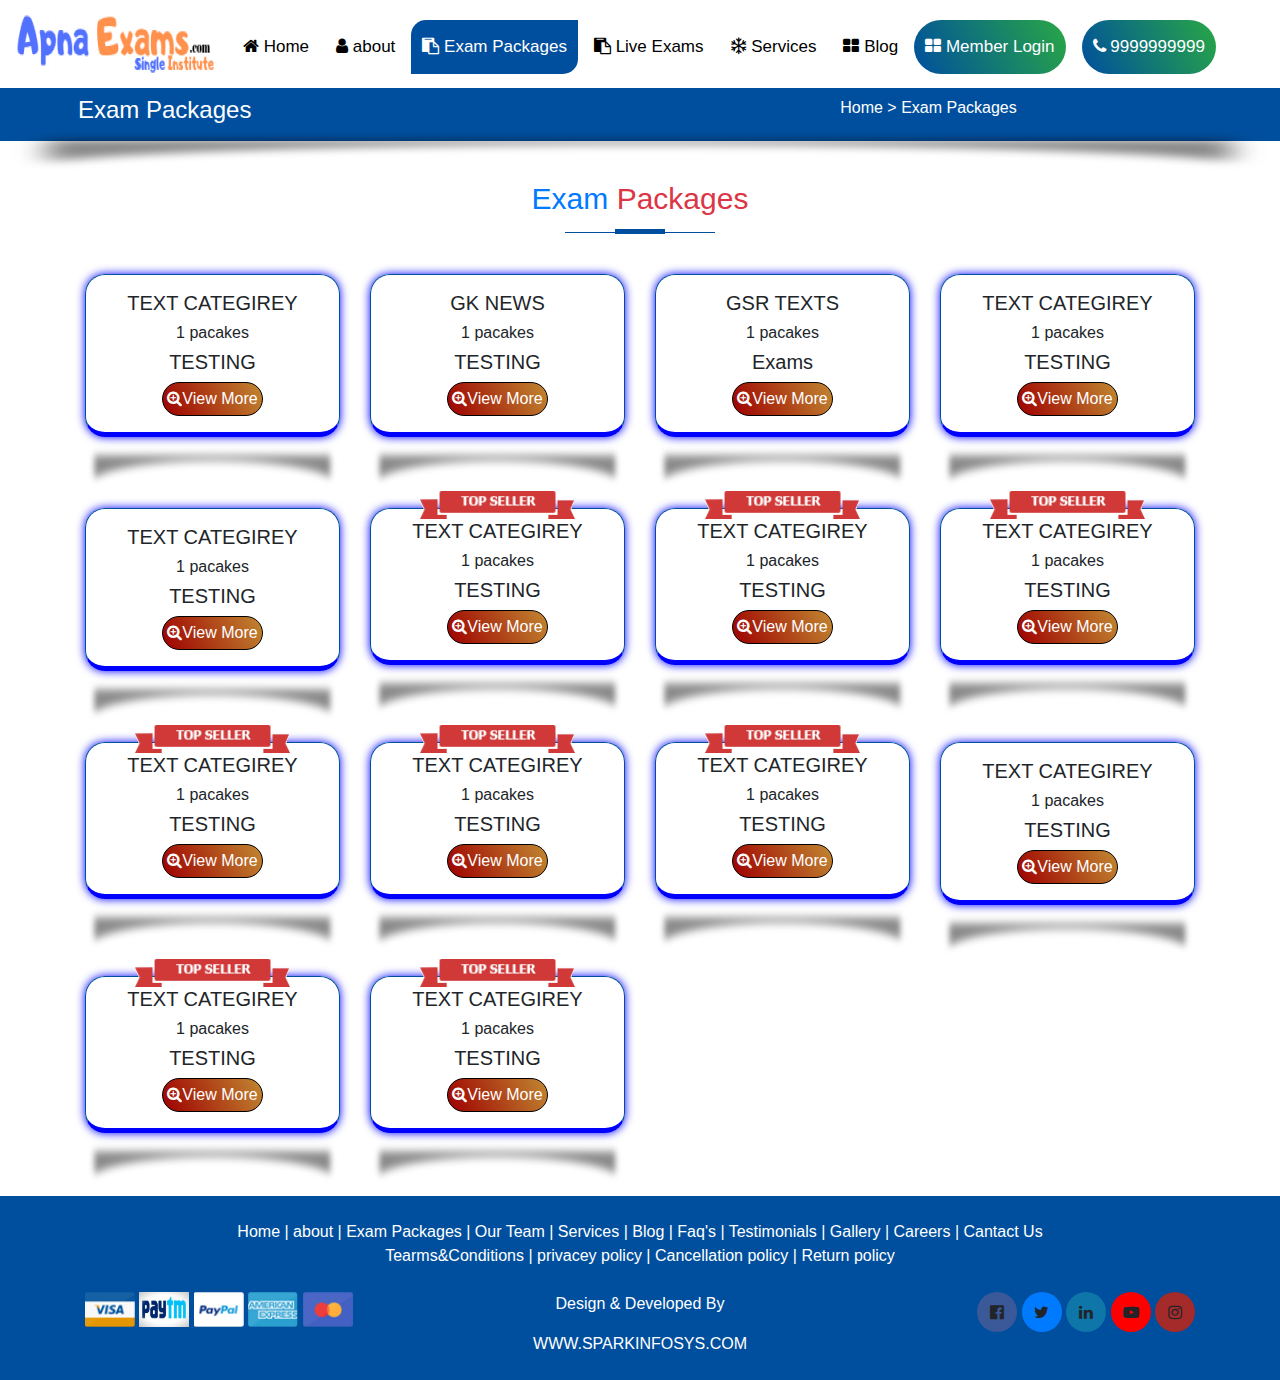
<file: exampackages.html>
<!DOCTYPE html>
<html lang="en">

<head>
    <meta charset="UTF-8">
    <meta name="viewport" content="width=device-width, initial-scale=1.0">
    <title>Document</title>

    <link rel="stylesheet" href="assets/style.css" />
    <link rel="stylesheet" href="assets/animated.css" />

    <link rel="stylesheet" href="https://cdn.jsdelivr.net/npm/bootstrap@4.6.2/dist/css/bootstrap.min.css">
    <script src="https://cdn.jsdelivr.net/npm/jquery@3.7.1/dist/jquery.slim.min.js"></script>
    <script src="https://cdn.jsdelivr.net/npm/popper.js@1.16.1/dist/umd/popper.min.js"></script>
    <script src="https://cdn.jsdelivr.net/npm/bootstrap@4.6.2/dist/js/bootstrap.bundle.min.js"></script>

    <link rel="stylesheet" type="text/css" href="https://www.apnaexams.com/assets/front_end/css/animate.css" />

    <link href="https://stackpath.bootstrapcdn.com/font-awesome/4.7.0/css/font-awesome.min.css" rel="stylesheet"
        integrity="sha384-wvfXpqpZZVQGK6TAh5PVlGOfQNHSoD2xbE+QkPxCAFlNEevoEH3Sl0sibVcOQVnN" crossorigin="anonymous">
    <link rel="stylesheet" href="https://cdnjs.cloudflare.com/ajax/libs/OwlCarousel2/2.3.4/assets/owl.carousel.min.css">
    <link rel="stylesheet"
        href="https://cdnjs.cloudflare.com/ajax/libs/OwlCarousel2/2.3.4/assets/owl.theme.default.min.css">

</head>

<body>

    <header>
        <div class="topnav" id="myTopnav">
            <a href="#home" class="logohover">
                <img class="logo-1  wow bounceInLeft  animated" src="assets/imagesapna/logo_(2).png" />
            </a>
            <a href="home.html" > <i class="fa fa-home"></i> Home</a>
            <a href="about.html"> <i class="fa fa-user"></i> about </a>
            <a href="exampackages.html" class="active"> <i class="fa fa-clipboard"></i> Exam Packages</a>
            <a href="liveexam.html"> <i class="fa fa-clipboard"></i> Live Exams </a>
            <a href="services.html"> <i class="fa fa-snowflake-o"></i> Services </a>
            <a href="blog.html"> <i class="fa fa-th-large"></i> Blog </a>
            <a href="" class=" btn-apna text-white  wow bounceInLeft  animated"> <i class="fa fa-th-large"></i> Member
                Login </a>
            <a href="" class="btn-apna ml-3 text-white  wow bounceInLeft  animated"> <i class="fa fa-phone"></i>
                9999999999 </a>
            <a href="javascript:void(0);" class="icon" onclick="myFunction()">
                <i class="fa fa-bars"></i>
            </a>
        </div>
    </header>
    <section class="bg-image7">
        <div class="container p-2">
            <div class="row">
                <div class="col-md-6 mob-desk">
                    <h4>Exam Packages</h4>
                </div>
                <div class="col-md-6 text-center  o-disk wow bounceInLeft  animated">
                    <a  href="home.html">Home </a> >  Exam Packages

                </div>
            </div>
        </div>
    </section>
    <img class="bread-sh" src="assets/imagesapna/search-shadow.png"/>

    <section class="container">
        <div class=" onlineexam  text-primary text-center">
            <span> Exam<span class="text-danger">
                    Packages</span></span></i>
            <span class="line mt-2"></span>
        </div>
      
        
        <div class="row mt-4">
            <div class="col-md-3 col-6 mt-3">
                <div class="card1 text-center zoom-in p-3">
                    <h5>TEXT CATEGIREY</h5>
                    <h6> 1 pacakes</h6>
                    <h5>TESTING</h5>
                    <button class=" p-1 btn-12 text-white"><i class="fa fa-search-plus"></i>View More</button>
                </div>
                <img class="shadow-img" src="assets/imagesapna/search-shadow (1).png" />
            </div>
            <div class="col-md-3 col-6 mt-3">
                <div class="card1 text-center zoom-in p-3">
                    <h5>GK NEWS</h5>
                    <h6> 1 pacakes</h6>
                    <h5>TESTING</h5>
                    <button class=" p-1 btn-12 text-white"><i class="fa fa-search-plus"></i>View More</button>
                </div>
                <img class="shadow-img" src="assets/imagesapna/search-shadow (1).png" />
            </div>
            <div class="col-md-3 col-6 mt-3">
                <div class="card1 text-center zoom-in p-3">
                    <h5>GSR TEXTS</h5>
                    <h6> 1 pacakes</h6>
                    <h5>Exams</h5>
                    <button class=" p-1 btn-12 text-white"><i class="fa fa-search-plus"></i>View More</button>
                </div>
                <img class="shadow-img" src="assets/imagesapna/search-shadow (1).png" />
            </div>
            <div class="col-md-3 col-6 mt-3">
                <div class="card1 text-center zoom-in p-3">
                    <h5>TEXT CATEGIREY</h5>
                    <h6> 1 pacakes</h6>
                    <h5>TESTING</h5>
                    <button class=" p-1 btn-12 text-white"><i class="fa fa-search-plus"></i>View More</button>
                </div>
                <img class="shadow-img" src="assets/imagesapna/search-shadow (1).png" />
            </div>
            <div class="col-md-3 col-6 mt-3">
                <div class="card1 text-center zoom-in p-3">
                    <h5>TEXT CATEGIREY</h5>
                    <h6> 1 pacakes</h6>
                    <h5>TESTING</h5>
                    <button class=" p-1 btn-12 text-white"><i class="fa fa-search-plus"></i>View More</button>
                </div>
                <img class="shadow-img" src="assets/imagesapna/search-shadow (1).png" />
            </div>
            <div class="col-md-3 col-6 mt-3">
                <div class="card1 text-center zoom-in p-3">
                    <div class="imagediv">
                        <img class="top-image" src="assets/imagesapna/top.png"/>
                    </div>
                    <h5>TEXT CATEGIREY</h5>
                    <h6> 1 pacakes</h6>
                    <h5>TESTING</h5>
                    <button class=" p-1 btn-12 text-white"><i class="fa fa-search-plus"></i>View More</button>
                </div>
                <img class="shadow-img" src="assets/imagesapna/search-shadow (1).png" />
            </div>
            <div class="col-md-3 col-6 mt-3">
                <div class="card1 text-center zoom-in p-3">
                    <div class="imagediv">
                        <img class="top-image" src="assets/imagesapna/top.png"/>
                    </div>
                    <h5>TEXT CATEGIREY</h5>
                    <h6> 1 pacakes</h6>
                    <h5>TESTING</h5>
                    <button class=" p-1 btn-12 text-white"><i class="fa fa-search-plus"></i>View More</button>
                </div>
                <img class="shadow-img" src="assets/imagesapna/search-shadow (1).png" />
            </div>
            <div class="col-md-3 col-6 mt-3">
                <div class="card1 text-center zoom-in p-3">
                    <div class="imagediv">
                        <img class="top-image" src="assets/imagesapna/top.png"/>
                    </div>
                    <h5>TEXT CATEGIREY</h5>
                    <h6> 1 pacakes</h6>
                    <h5>TESTING</h5>
                    <button class=" p-1 btn-12 text-white"><i class="fa fa-search-plus"></i>View More</button>
                </div>
                <img class="shadow-img" src="assets/imagesapna/search-shadow (1).png" />
            </div>
            <div class="col-md-3 col-6 mt-3">
                <div class="card1 text-center zoom-in p-3">
                    <div class="imagediv">
                        <img class="top-image" src="assets/imagesapna/top.png"/>
                    </div>
                    <h5>TEXT CATEGIREY</h5>
                    <h6> 1 pacakes</h6>
                    <h5>TESTING</h5>
                    <button class=" p-1 btn-12 text-white"><i class="fa fa-search-plus"></i>View More</button>
                </div>
                <img class="shadow-img" src="assets/imagesapna/search-shadow (1).png" />
            </div>
            <div class="col-md-3 col-6 mt-3">
                <div class="card1 text-center zoom-in p-3">
                    <div class="imagediv">
                        <img class="top-image" src="assets/imagesapna/top.png"/>
                    </div>
                    <h5>TEXT CATEGIREY</h5>
                    <h6> 1 pacakes</h6>
                    <h5>TESTING</h5>
                    <button class=" p-1 btn-12 text-white"><i class="fa fa-search-plus"></i>View More</button>
                </div>
                <img class="shadow-img" src="assets/imagesapna/search-shadow (1).png" />
            </div>
            <div class="col-md-3 col-6 mt-3">
                <div class="card1 text-center zoom-in p-3">
                    <div class="imagediv">
                        <img class="top-image" src="assets/imagesapna/top.png"/>
                    </div>
                    <h5>TEXT CATEGIREY</h5>
                    <h6> 1 pacakes</h6>
                    <h5>TESTING</h5>
                    <button class=" p-1 btn-12 text-white"><i class="fa fa-search-plus"></i>View More</button>
                </div>
                <img class="shadow-img" src="assets/imagesapna/search-shadow (1).png" />
            </div>
            <div class="col-md-3 col-6 mt-3">
                <div class="card1 text-center zoom-in p-3">
                    <!-- <div class="imagediv">
                        <img class="top-image" src="assets/imagesapna/top.png"/>
                    </div> -->
                    <h5>TEXT CATEGIREY</h5>
                    <h6> 1 pacakes</h6>
                    <h5>TESTING</h5>
                    <button class=" p-1 btn-12 text-white"><i class="fa fa-search-plus"></i>View More</button>
                </div>
                <img class="shadow-img" src="assets/imagesapna/search-shadow (1).png" />
            </div>
            <div class="col-md-3 col-6 mt-3">
                <div class="card1 text-center zoom-in p-3">
                    <div class="imagediv">
                        <img class="top-image" src="assets/imagesapna/top.png"/>
                    </div>
                    <h5>TEXT CATEGIREY</h5>
                    <h6> 1 pacakes</h6>
                    <h5>TESTING</h5>
                    <button class=" p-1 btn-12 text-white"><i class="fa fa-search-plus"></i>View More</button>
                </div>
                <img class="shadow-img" src="assets/imagesapna/search-shadow (1).png" />
            </div>
            <div class="col-md-3 col-6 mt-3">
                <div class="card1 text-center zoom-in p-3">
                    <div class="imagediv">
                        <img class="top-image" src="assets/imagesapna/top.png"/>
                    </div>
                    <h5>TEXT CATEGIREY</h5>
                    <h6> 1 pacakes</h6>
                    <h5>TESTING</h5>
                    <button class=" p-1 btn-12 text-white"><i class="fa fa-search-plus"></i>View More</button>
                </div>
                <img class="shadow-img" src="assets/imagesapna/search-shadow (1).png" />
            </div>
        </div>
    </section>

    <footer class="bg-colour12 mt-2 py-4">
        <div class="text-whitea1">
            <a href="home.html"> Home</a>
            <a href="#news">| about </a>
            <a href="exampackages.html" class="active">| Exam Packages</a>
            <a href="#about"> | Our Team </a>
            <a href="#about">| Services </a>
            <a href="#about">| Blog </a>
            <a href="#about">| Faq's </a>
            <a href="#about">| Testimonials</a>
            <a href="#about">| Gallery </a>
            <a href="#about">| Careers </a>
            <a href="#about">| Cantact Us</a><br>
            <a href="#about"> Tearms&Conditions </a>
            <a href="#about">| privacey policy </a>
            <a href="#about">| Cancellation policy </a>
            <a href="#about">| Return policy </a>

        </div>
        <div class="container mt-4">
            <div class="row">
                <div class="col-md-4 mob-desk">
                    <div class="image-tooltip">
                        <a href="#" data-toggle="tooltip" data-placement="top" title="Visa"><img
                                src="assets/imagesapna/visa.png" /></a>
                        <a href="#" data-toggle="tooltip" data-placement="top" title="Visa"><img
                                src="assets/imagesapna/paytm 123.jpg" /></a>
                        <a href="#" data-toggle="tooltip" title="Paypal"><img src="assets/imagesapna/paypal.png"></a>
                        <a href="#" data-toggle="tooltip" title="American express"><img
                                src="assets/imagesapna/american.png" /></a>
                        <a href="#" data-toggle="tooltip" title="mastercard"><img
                                src="assets/imagesapna/mastercard.png" /></a>
                    </div>
                </div>

                <div class="col-md-4 mob-desk-1 order-md-3">
                    <div class="social-icon">
                        <i class="fa fa-facebook-official fb-s" data-toggle="tooltip" data-placement="top"
                            title="facebook"></i>
                        <i class="fa fa-twitter tw-s" data-toggle="tooltip" data-placement="top" title="Twitter"></i>
                        <i class="fa fa-linkedin li-s" data-toggle="tooltip" data-placement="top" title="linkedIn"></i>
                        <i class="fa fa-youtube-play tb-s" data-toggle="tooltip" data-placement="top"
                            title="Youtube"></i>
                        <i class="fa fa-instagram it-s" data-toggle="tooltip" data-placement="top"
                            title="Instagram"></i>
                    </div>


                </div>

                <div class="col-md-4  text-white text-center order-md-2">
                    <p> Design & Developed By</p>
                    <a class="text-white" href="">WWW.SPARKINFOSYS.COM</a>
                </div>

            </div>
        </div>


    </footer>








































    <script>

        function myFunction() {
            var x = document.getElementById("myTopnav");
            if (x.className === "topnav") {
                x.className += " responsive";
            } else {
                x.className = "topnav";
            }
        }


    </script>

    <script src="https://code.jquery.com/jquery-3.6.4.min.js"></script>
    <script src="https://cdnjs.cloudflare.com/ajax/libs/OwlCarousel2/2.3.4/owl.carousel.min.js"></script>
    <script>
        $(document).ready(function () {
            $(".owl-carousel").owlCarousel({
                items: 4, // Set the number of items to display
                loop: true, // Enable loop mode
                margin: 10, // Set the margin between items
                autoplay: true, // Enable autoplay
                autoplayTimeout: 1000, // Set autoplay interval in milliseconds
                responsive: {
                    0: {
                        items: 2
                    },
                    600: {
                        items: 3
                    },
                    1000: {
                        items: 4
                    }
                }
            });
        });
    </script>
    </body>
    </html>
</file>
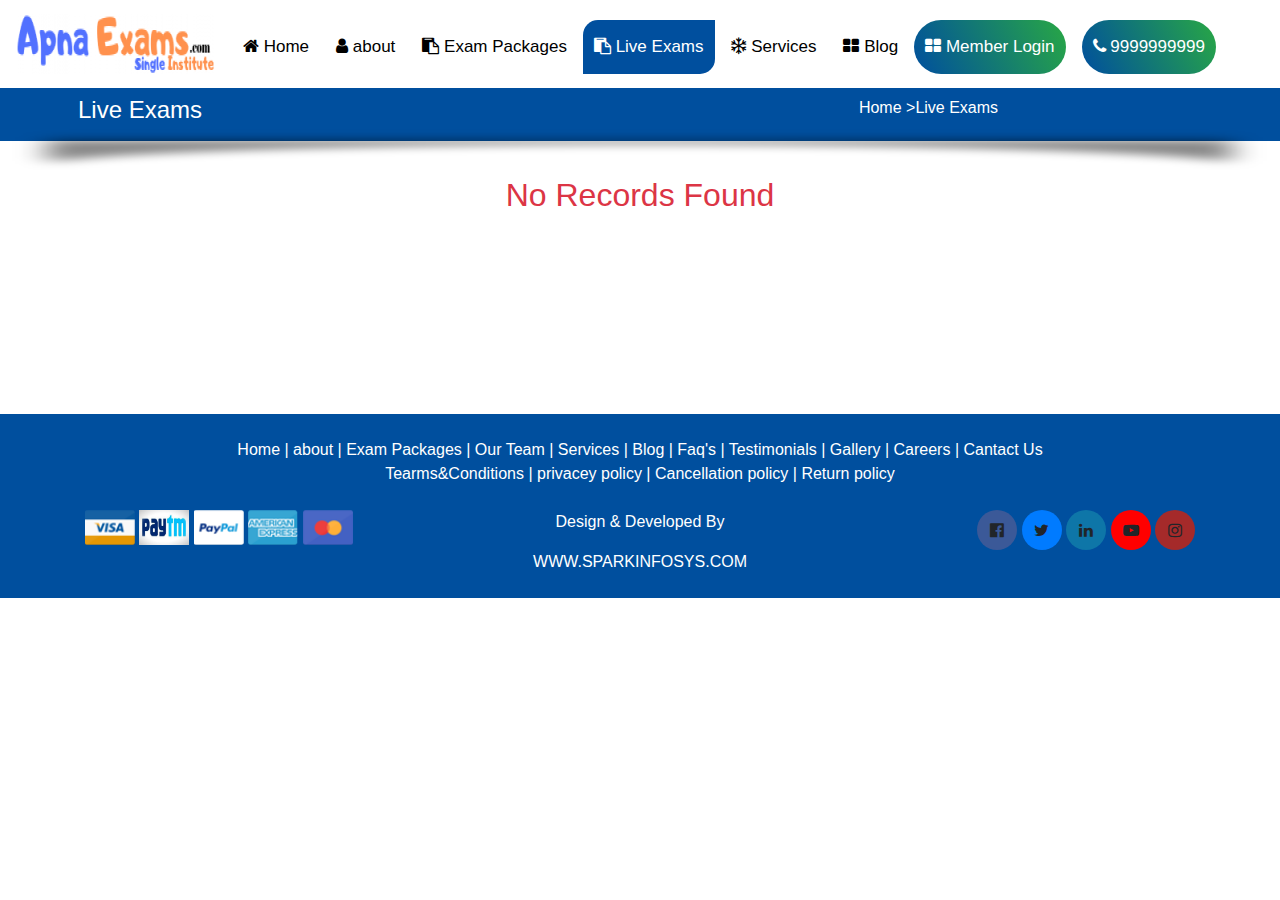
<file: liveexam.html>
<!DOCTYPE html>
<html lang="en">

<head>
    <meta charset="UTF-8">
    <meta name="viewport" content="width=device-width, initial-scale=1.0">
    <title>Document</title>

    <link rel="stylesheet" href="assets/style.css" />
    <link rel="stylesheet" href="assets/animated.css" />

    <link rel="stylesheet" href="https://cdn.jsdelivr.net/npm/bootstrap@4.6.2/dist/css/bootstrap.min.css">
    <script src="https://cdn.jsdelivr.net/npm/jquery@3.7.1/dist/jquery.slim.min.js"></script>
    <script src="https://cdn.jsdelivr.net/npm/popper.js@1.16.1/dist/umd/popper.min.js"></script>
    <script src="https://cdn.jsdelivr.net/npm/bootstrap@4.6.2/dist/js/bootstrap.bundle.min.js"></script>

    <link rel="stylesheet" type="text/css" href="https://www.apnaexams.com/assets/front_end/css/animate.css" />

    <link href="https://stackpath.bootstrapcdn.com/font-awesome/4.7.0/css/font-awesome.min.css" rel="stylesheet"
        integrity="sha384-wvfXpqpZZVQGK6TAh5PVlGOfQNHSoD2xbE+QkPxCAFlNEevoEH3Sl0sibVcOQVnN" crossorigin="anonymous">
    <link rel="stylesheet" href="https://cdnjs.cloudflare.com/ajax/libs/OwlCarousel2/2.3.4/assets/owl.carousel.min.css">
    <link rel="stylesheet"
        href="https://cdnjs.cloudflare.com/ajax/libs/OwlCarousel2/2.3.4/assets/owl.theme.default.min.css">

</head>

<body>

    <header>
        <div class="topnav" id="myTopnav">
            <a href="#home" class="logohover">
                <img class="logo-1  wow bounceInLeft  animated" src="assets/imagesapna/logo_(2).png" />
            </a>
            <a href="home.html" > <i class="fa fa-home"></i> Home</a>
            <a href="about.html"> <i class="fa fa-user"></i> about </a>
            <a href="exampackages.html"> <i class="fa fa-clipboard"></i> Exam Packages</a>
            <a href="liveexam.html" class="active"> <i class="fa fa-clipboard"></i> Live Exams </a>
            <a href="services.html"> <i class="fa fa-snowflake-o"></i> Services </a>
            <a href="blog.html"> <i class="fa fa-th-large"></i> Blog </a>
            <a href="" class=" btn-apna text-white  wow bounceInLeft  animated"> <i class="fa fa-th-large"></i> Member
                Login </a>
            <a href="" class="btn-apna ml-3 text-white  wow bounceInLeft  animated"> <i class="fa fa-phone"></i>
                9999999999 </a>
            <a href="javascript:void(0);" class="icon" onclick="myFunction()">
                <i class="fa fa-bars"></i>
            </a>
        </div>
    </header>
    <section class="bg-image7">
        <div class="container p-2">
            <div class="row">
                <div class="col-md-6 mob-desk">
                    <h4>Live Exams</h4>
                </div>
                <div class="col-md-6 text-center  o-disk">
                    <a  href="home.html">Home </a> >Live Exams

                </div>
            </div>
        </div>
    </section>
    <img class="bread-sh" src="assets/imagesapna/search-shadow.png"/>




    <section class=" margintop1">
        <div>
            <h2 class="text-danger text-center">No Records Found</h2>
        </div>
        
    </section>

    <footer class="bg-colour12 mt-2 py-4">
        <div class="text-whitea1">
            <a href="home.html"> Home</a>
            <a href="#news">| about </a>
            <a href="exampackages">| Exam Packages</a>
            <a href="#about"> | Our Team </a>
            <a href="#about">| Services </a>
            <a href="#about">| Blog </a>
            <a href="#about">| Faq's </a>
            <a href="#about">| Testimonials</a>
            <a href="#about">| Gallery </a>
            <a href="#about">| Careers </a>
            <a href="#about">| Cantact Us</a><br>
            <a href="#about"> Tearms&Conditions </a>
            <a href="#about">| privacey policy </a>
            <a href="#about">| Cancellation policy </a>
            <a href="#about">| Return policy </a>

        </div>
        <div class="container mt-4">
            <div class="row">
                <div class="col-md-4 mob-desk">
                    <div class="image-tooltip">
                        <a href="#" data-toggle="tooltip" data-placement="top" title="Visa"><img
                                src="assets/imagesapna/visa.png" /></a>
                        <a href="#" data-toggle="tooltip" data-placement="top" title="Visa"><img
                                src="assets/imagesapna/paytm 123.jpg" /></a>
                        <a href="#" data-toggle="tooltip" title="Paypal"><img src="assets/imagesapna/paypal.png"></a>
                        <a href="#" data-toggle="tooltip" title="American express"><img
                                src="assets/imagesapna/american.png" /></a>
                        <a href="#" data-toggle="tooltip" title="mastercard"><img
                                src="assets/imagesapna/mastercard.png" /></a>
                    </div>
                </div>

                <div class="col-md-4 mob-desk-1 order-md-3">
                    <div class="social-icon">
                        <i class="fa fa-facebook-official fb-s" data-toggle="tooltip" data-placement="top"
                            title="facebook"></i>
                        <i class="fa fa-twitter tw-s" data-toggle="tooltip" data-placement="top" title="Twitter"></i>
                        <i class="fa fa-linkedin li-s" data-toggle="tooltip" data-placement="top" title="linkedIn"></i>
                        <i class="fa fa-youtube-play tb-s" data-toggle="tooltip" data-placement="top"
                            title="Youtube"></i>
                        <i class="fa fa-instagram it-s" data-toggle="tooltip" data-placement="top"
                            title="Instagram"></i>
                    </div>


                </div>

                <div class="col-md-4  text-white text-center order-md-2">
                    <p> Design & Developed By</p>
                    <a class="text-white" href="">WWW.SPARKINFOSYS.COM</a>
                </div>

            </div>
        </div>


    </footer> 
























    <script>

        function myFunction() {
            var x = document.getElementById("myTopnav");
            if (x.className === "topnav") {
                x.className += " responsive";
            } else {
                x.className = "topnav";
            }
        }


    </script>

    <script src="https://code.jquery.com/jquery-3.6.4.min.js"></script>
    <script src="https://cdnjs.cloudflare.com/ajax/libs/OwlCarousel2/2.3.4/owl.carousel.min.js"></script>
    <script>
        $(document).ready(function () {
            $(".owl-carousel").owlCarousel({
                items: 4, // Set the number of items to display
                loop: true, // Enable loop mode
                margin: 10, // Set the margin between items
                autoplay: true, // Enable autoplay
                autoplayTimeout: 1000, // Set autoplay interval in milliseconds
                responsive: {
                    0: {
                        items: 2
                    },
                    600: {
                        items: 3
                    },
                    1000: {
                        items: 4
                    }
                }
            });
        });
    </script>
    </body>
    </html>
</file>
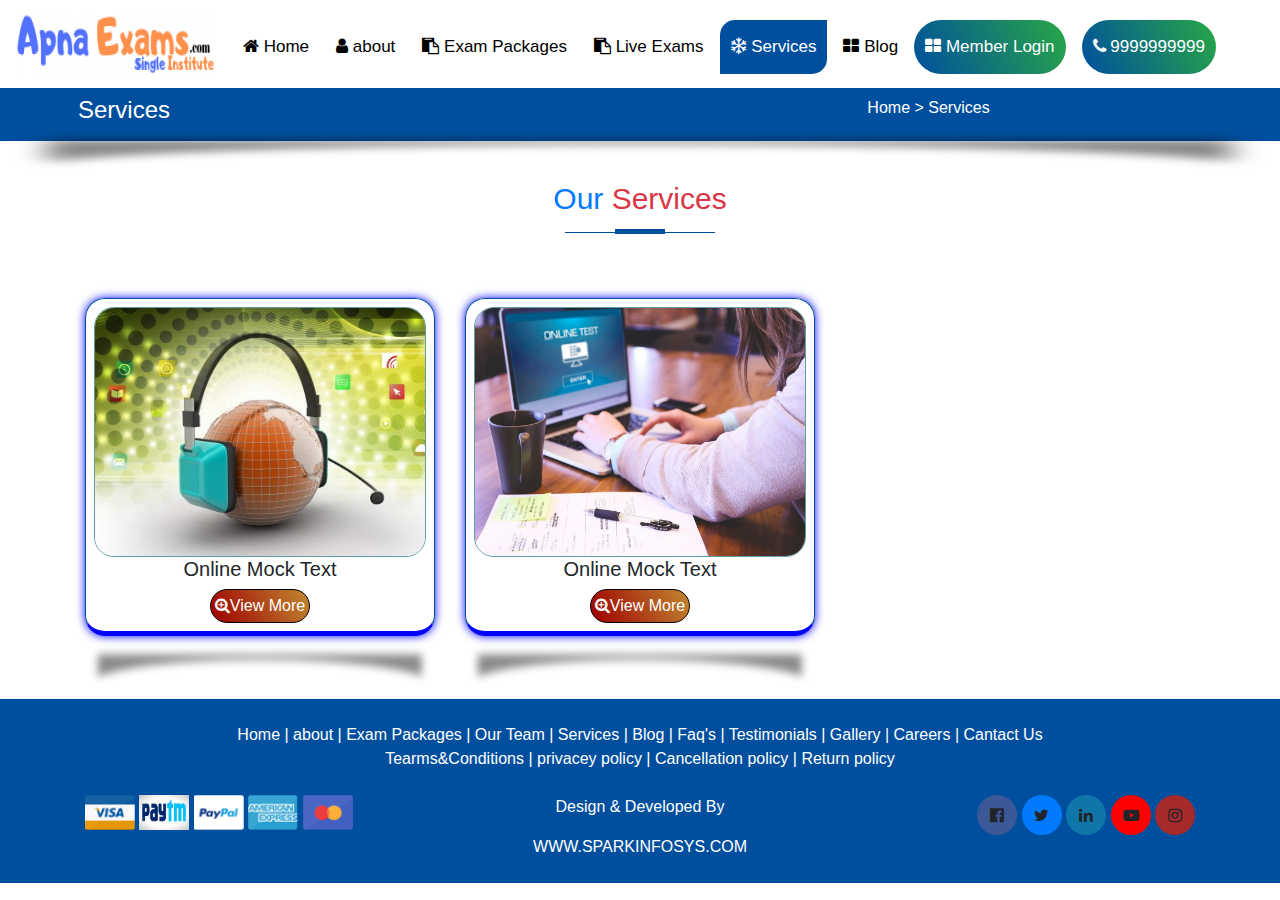
<file: services.html>
<!DOCTYPE html>
<html lang="en">

<head>
    <meta charset="UTF-8">
    <meta name="viewport" content="width=device-width, initial-scale=1.0">
    <title>Document</title>

    <link rel="stylesheet" href="assets/style.css" />
    <link rel="stylesheet" href="assets/animated.css" />

    <link rel="stylesheet" href="https://cdn.jsdelivr.net/npm/bootstrap@4.6.2/dist/css/bootstrap.min.css">
    <script src="https://cdn.jsdelivr.net/npm/jquery@3.7.1/dist/jquery.slim.min.js"></script>
    <script src="https://cdn.jsdelivr.net/npm/popper.js@1.16.1/dist/umd/popper.min.js"></script>
    <script src="https://cdn.jsdelivr.net/npm/bootstrap@4.6.2/dist/js/bootstrap.bundle.min.js"></script>

    <link rel="stylesheet" type="text/css" href="https://www.apnaexams.com/assets/front_end/css/animate.css" />

    <link href="https://stackpath.bootstrapcdn.com/font-awesome/4.7.0/css/font-awesome.min.css" rel="stylesheet"
        integrity="sha384-wvfXpqpZZVQGK6TAh5PVlGOfQNHSoD2xbE+QkPxCAFlNEevoEH3Sl0sibVcOQVnN" crossorigin="anonymous">
    <link rel="stylesheet" href="https://cdnjs.cloudflare.com/ajax/libs/OwlCarousel2/2.3.4/assets/owl.carousel.min.css">
    <link rel="stylesheet"
        href="https://cdnjs.cloudflare.com/ajax/libs/OwlCarousel2/2.3.4/assets/owl.theme.default.min.css">

</head>

<body>

    <header>
        <div class="topnav" id="myTopnav">
            <a href="#home" class="logohover">
                <img class="logo-1  wow bounceInLeft  animated" src="assets/imagesapna/logo_(2).png" />
            </a>
            <a href="home.html"> <i class="fa fa-home"></i> Home</a>
            <a href="about.html"> <i class="fa fa-user"></i> about </a>
            <a href="exampackages.html"> <i class="fa fa-clipboard"></i> Exam Packages</a>
            <a href="liveexam.html" > <i class="fa fa-clipboard"></i> Live Exams </a>
            <a href="services.html" class="active"> <i class="fa fa-snowflake-o"></i> Services </a>
            <a href="blog.html"> <i class="fa fa-th-large"></i> Blog </a>
            <a href="" class=" btn-apna text-white  wow bounceInLeft  animated"> <i class="fa fa-th-large"></i> Member
                Login </a>
            <a href="" class="btn-apna ml-3 text-white  wow bounceInLeft  animated"> <i class="fa fa-phone"></i>
                9999999999 </a>
            <a href="javascript:void(0);" class="icon" onclick="myFunction()">
                <i class="fa fa-bars"></i>
            </a>
        </div>
    </header>
    <section class="bg-image7">
        <div class="container p-2">
            <div class="row">
                <div class="col-md-6 mob-desk">
                    <h4>Services</h4>
                </div>
                <div class="col-md-6 text-center  o-disk">
                    <a href="home.html">Home </a> > Services

                </div>
            </div>
        </div>
    </section>
    <img class="bread-sh" src="assets/imagesapna/search-shadow.png" />


    <section class="container">
        <div class=" onlineexam  text-primary text-center">
            <span> Our<span class="text-danger">
                    Services</span></span></i>
            <span class="line mt-2"></span>
        </div>
        <div class="row mt-5">
            <div class="col-md-4 col-6 mt-3 mob-desk">
                <div class="card1 text-center zoom-in p-2">
                    <img class="mock-img" src="assets/imagesapna/onlinemockTest.jpg" />
                    <h5>Online Mock Text</h5>
                    <button class=" p-1 btn-12 text-white"><i class="fa fa-search-plus"></i>View More</button>
                </div>
                <img class="shadow-img" src="assets/imagesapna/search-shadow (1).png" />
            </div>

         
            <div class="col-md-4 col-6 mt-3">
                <div class="card1 text-center zoom-in p-2  o-disk">
                    <img class="mock-img" src="assets/imagesapna/computer-test.jpg" />
                    <h5>Online Mock Text</h5>
                    <button class=" p-1 btn-12 text-white"><i class="fa fa-search-plus"></i>View More</button>
                </div>
                <img class="shadow-img" src="assets/imagesapna/search-shadow (1).png" />
            </div>
        </div>
    </section>











    <footer class="bg-colour12 mt-2 py-4">
        <div class="text-whitea1">
            <a href="home.html"> Home</a>
            <a href="#news">| about </a>
            <a href="exampackages">| Exam Packages</a>
            <a href="#about"> | Our Team </a>
            <a href="#about">| Services </a>
            <a href="#about">| Blog </a>
            <a href="#about">| Faq's </a>
            <a href="#about">| Testimonials</a>
            <a href="#about">| Gallery </a>
            <a href="#about">| Careers </a>
            <a href="#about">| Cantact Us</a><br>
            <a href="#about"> Tearms&Conditions </a>
            <a href="#about">| privacey policy </a>
            <a href="#about">| Cancellation policy </a>
            <a href="#about">| Return policy </a>

        </div>
        <div class="container mt-4">
            <div class="row">
                <div class="col-md-4 mob-desk">
                    <div class="image-tooltip">
                        <a href="#" data-toggle="tooltip" data-placement="top" title="Visa"><img
                                src="assets/imagesapna/visa.png" /></a>
                        <a href="#" data-toggle="tooltip" data-placement="top" title="Visa"><img
                                src="assets/imagesapna/paytm 123.jpg" /></a>
                        <a href="#" data-toggle="tooltip" title="Paypal"><img src="assets/imagesapna/paypal.png"></a>
                        <a href="#" data-toggle="tooltip" title="American express"><img
                                src="assets/imagesapna/american.png" /></a>
                        <a href="#" data-toggle="tooltip" title="mastercard"><img
                                src="assets/imagesapna/mastercard.png" /></a>
                    </div>
                </div>

                <div class="col-md-4 mob-desk-1 order-md-3">
                    <div class="social-icon">
                        <i class="fa fa-facebook-official fb-s" data-toggle="tooltip" data-placement="top"
                            title="facebook"></i>
                        <i class="fa fa-twitter tw-s" data-toggle="tooltip" data-placement="top" title="Twitter"></i>
                        <i class="fa fa-linkedin li-s" data-toggle="tooltip" data-placement="top" title="linkedIn"></i>
                        <i class="fa fa-youtube-play tb-s" data-toggle="tooltip" data-placement="top"
                            title="Youtube"></i>
                        <i class="fa fa-instagram it-s" data-toggle="tooltip" data-placement="top"
                            title="Instagram"></i>
                    </div>


                </div>

                <div class="col-md-4  text-white text-center order-md-2">
                    <p> Design & Developed By</p>
                    <a class="text-white" href="">WWW.SPARKINFOSYS.COM</a>
                </div>

            </div>
        </div>


    </footer>
























    <script>

        function myFunction() {
            var x = document.getElementById("myTopnav");
            if (x.className === "topnav") {
                x.className += " responsive";
            } else {
                x.className = "topnav";
            }
        }


    </script>

    <script src="https://code.jquery.com/jquery-3.6.4.min.js"></script>
    <script src="https://cdnjs.cloudflare.com/ajax/libs/OwlCarousel2/2.3.4/owl.carousel.min.js"></script>
    <script>
        $(document).ready(function () {
            $(".owl-carousel").owlCarousel({
                items: 4, // Set the number of items to display
                loop: true, // Enable loop mode
                margin: 10, // Set the margin between items
                autoplay: true, // Enable autoplay
                autoplayTimeout: 3000, // Set autoplay interval in milliseconds
                responsive: {
                    0: {
                        items: 2
                    },
                    600: {
                        items: 3
                    },
                    1000: {
                        items: 4
                    }
                }
            });
        });
    </script>
</body>

</html>
</file>
<file: assets/style.css>
.topnav {
    overflow: hidden;
    background-color: #fff;
  }
  
  .topnav a {
    float: left;
    display: block;
    color: #000;
    text-align: center;
    padding: 14px 11px;
    text-decoration: none;
    font-size: 17px;
    margin:20px 0 0 5px;
  }
  
  .topnav a:hover {
    background-color: #004f9e;
    color: #fff;
    text-decoration: none;
    border-radius: 15px 0px;
  }
  
  .topnav a.active {
    background-color: #004f9e;
    color: white;
    text-decoration: none;
    border-radius: 15px 0px;
  }
  
  .topnav .icon {
    display: none;
  }
  .mob-desk{
    text-align: left;
  }
  .mob-desk-1{
    text-align: right;
  }


  @media screen and (max-width: 600px) {
    .topnav a:not(:first-child) {display: none;}
    .topnav a.icon {
      float: right;
      display: block;
    
    }
    .testimonial p{
      display:none;
    }

    .mob-desk{
      text-align: center !important;
    }
    .mob-desk-1{
      text-align: center !important;
    }
  }
  
  @media screen and (max-width: 600px) {
    .topnav.responsive {position: relative;}
    .topnav.responsive .icon {
      position: absolute;
      right: 0;
      top: 0;
    }
    .topnav.responsive a {
      float: none;
      display: block;
      text-align: left;
    }
  }

  .topnav a:hover :first-child {
    background-color: #000;
}

.logo-1{
  margin-top:-20px;
}

.topnav a.logohover:hover{
  background-color: #fff;
}

.btn-apna{
  background-image: linear-gradient(-117deg, #28a745 0%, #004F9E 100%);
  padding:10px 25px;
  color:#fff;
  border-radius: 40px;
}

.topnav a.btn-apna:hover{
  border-radius: 40px 40px 40px 40px !important;
}

.sub-header{
  background-color: #004F9E;
  padding:10px 0 2px;
}

.menu-sub.active{
  background-color: #fff;
  color:#004F9E;
  padding:10px;
  border-radius: 20px 20px 0 0;
}


.menu-sub:hover{
  background-color: #fff;
  color:#004F9E;
  padding:10px;
  border-radius: 20px 20px 0 0;
}

.menu-sub{
  text-align: center;
  margin: 0 20px;
  font-weight: 700;
  color:#fff;
  padding:10px;
}

.menu-sub i{
  font-size: 30px;
}

.menu-responsive{
  width: 100%;
  overflow: auto;
}
.topnav a i:hover{
background-color: #004F9E;
}

.banner-img{
  width:100%;
  height:350px;
}
.onlineexam{
    font-size: 30px;
}
.onlineexam span.line{
    background: #004F9E;
    display: block;
    height: 5px;
    margin: 0 auto;
    position: relative;
    width: 50px;
}
.onlineexam span.line::before{
    border-bottom: 1px solid #004F9E;
    left: -50px;
    content: " ";
    width: 150px;
    z-index: 2;
    position: absolute;
    top:3px
}
.banner1{
width: 100%;
height: 480px;

}
.text-primary{
    color :#004F9E !important;
  }
  .line{
    border-bottom: 1px solid #004F9E;
    margin-left: 490px;
    width: 150px;
}
  .text-danger{
      color: red !important;
  }
  .textalineleft{
      margin-right: 50px;
  }
  .bg-img{
    background-image: url(imagesapna/bg-img.jpg);
    height: auto;
    width: 100%;
  }
  .img-99{
    width:100%;
    height:350px;
  }
 
  .borders {
      width: 70px;
      height: 70px;
      border: 1px solid black;
      padding: 10px 15px;
      border-radius: 50%;
      font-size: 30px;
  }
 
  .ratetive{
    transition: transform.8s ease-in-out;
    height: 100px;
  }
  .ratetive:hover{
    transform: rotate(360deg); 
  }
  .banner1-img{
   height:410px;
  }
  .bg-img123{
    background-image: url('imagesapna/computer-test.jpg');
    background-repeat: no-repeat;
    background-size: 100% 100%;
    padding:50px 0px;
    background-attachment: fixed;
  }
  .card1{
    box-shadow: 0px 0px 10px 0px blue;
    
    border: 1px solid #004f9E;
    border-bottom: 5px solid blue;
    margin-bottom: 20px;
    border-radius: 20px;

  }

  .zoom-in{
    transition-property: background-color, border-color, color, fill, stroke, opacity, box-shadow, transform;
    transition-duration: 300ms;
    transition-timing-function: cubic-bezier(0.4, 0, 0.2, 1);
    --transform-translate-x: 0;
    --transform-translate-y: 0;
    --transform-rotate: 0;
    --transform-skew-x: 0;
    --transform-skew-y: 0;
    --transform-scale-x: 1;
    --transform-scale-y: 1;
    transform: translateX(var(--transform-translate-x)) translateY(var(--transform-translate-y)) rotate(var(--transform-rotate)) skewX(var(--transform-skew-x)) skewY(var(--transform-skew-y)) scaleX(var(--transform-scale-x)) scaleY(var(--transform-scale-y));
    cursor: pointer;
}

.zoom-in:hover {
    --transform-scale-x: 1.05;
    --transform-scale-y: 1.05;
    box-shadow: 0 20px 25px -5px rgba(0, 0, 0, 0.1), 0 10px 10px -5px rgba(0, 0, 0, 0.04);
}
.btn-12{
  border: 1px solid black;
  padding: 10px;
  border-radius: 30px;
  /* width: 110px; */
  /* margin-left: 20px; */
  background-image: linear-gradient(-117deg, #c18731 0%, #9e0000 100%);
}  
.card3{
  border: 1px solid #004f9e;
  padding: 2px;
  border-radius: 0 0 20px 20px
}
.card3 img{
  width: 100%;
}
/* button spl */

.cabbtn1-600 {
	background-color: #fff;
	background-image: linear-gradient(-117deg, #004f9ec2 0%, #004F9E 100%);
	color: #fff!important;
	border-radius: 20px!important;
	outline: none!important;
	padding: 5px;
	padding-left: 5px;
	padding-right: 5px;
}

.cabbtn1-600:hover {
	background-color: #fff;
	background-image: linear-gradient(-117deg, #004f9ec2 0%, #004F9E 100%);
	color: #fff!important;
	border-radius: 20px!important;
	outline: none!important;
	padding: 5px;
	padding-left: 5px;
	padding-right: 5px;
}

.cabbtn1-600 span {
	cursor: pointer;
	display: inline-block;
	position: relative;
	transition: 0.7s;
}

.cabbtn1-600 span:after {
	content: '\00bb';
	position: absolute;
	opacity: 0;
	top: 0;
	right: -25px;
	transition: 0.7s;
}

.cabbtn1-600:hover span {
	padding-right: 20px;
}

.cabbtn1-600:hover span:after {
	opacity: 1;
	right: 0;
}

.cabbtn1-600{
  border:none
}
.center-button{
  text-align: center;
}
.shadow-img{
  width: 100%;
  margin-top: -50px;
  height: 30px;
}
.onlinemockTest{
  border: 1px solid orange;
  border-radius: 20px ;
  padding: 6px;
  border-bottom: 5px solid orange;
}
.onlinemockTest img{
  border-radius: 20px 20px 0px 0px;
}
.shadow-img1{
  width: 100%;
  margin-top: -10px;
}
.testimonial{
  border: 1px solid greenyellow;
  border-radius: 20px;
  border-bottom: 5px solid greenyellow;
}
.testimonial img{
  width: 100%;
  height: 200px;
  padding: 10px;
  border-radius: 20px;
}
.imagelast{
  width: 100%;
  height: 250px;
}
.img-left{

  width: 100%;
  height: 80px;
  border-radius: 10px;
  margin-left: 10px;
}
.bg-colour12{
background-color: #004F9E;
}
.text-whitea1 a{
  color: #fff;
  text-decoration: none !important;

}
.text-whitea1 a:hover{
  color: #fff;
}
.text-whitea1{
  text-align: center;
}
.image-tooltip img{
  width: 50px;
  height: 35px;
}
.social-icon i{
  width: 40px;
  height: 40px;
  border-radius: 50%;
  text-align: center;
  padding: 12px 0px 10px 0px;
}
.fb-s{
background-color: #3B5998;
}
.tw-s{
  background-color: #007bff;
}
.li-s{
  background-color:#0E76A8 ;
}
.tb-s{
  background-color:red;
}
.it-s{
  background-color: brown;
}
.bg-image7{
  background-color:#004F9E;
  color: #fff;
 
}
.bg-image7 a{
  color: #fff;
}
.bg-image7 a:hover{
  color: #fff;
  text-decoration: none;
}
/* .marginleft a{
margin-left: 100px;
} */
.mob-desk{
  text-align: left
}
.mob-desk-1{
  text-align: right;
}
.o-desk{
  margin-top: 10px;
}
.border-spl{
  border: 3px solid white;
  box-shadow: 0px 3px 10px 5px rgba(18, 25, 30, 0.4);
  border-radius: 15px;
  padding: 15px;
  border-bottom: 4px solid #004F9E;
}
.bread-sh{
  width: 100%;
  height: 50px;
  margin-top: -15px;
}
.top-image{
  width: 70%;
}
.imagediv{
  text-align: center;
  margin-top: -34px;
}
.margintop1{
  margin-bottom:200px !important;
 
}
.service-img{
  width: 100%;
  height: 200px;
  border: 1px solid black;
}
.mock-img{
  width: 100%;
  height: 250px;
  border:1px solid cadetblue;
  border-radius: 20px;
}

.dotted{
  border-left-style: dotted;
  margin-left: 50px;
  height: 50px;
  margin-top: -15px;
  display: inline-block;
}
.login-top{
  margin-top: 100px;
}
.bg-clr1{
  background-color: #004f9e;
  color: #ccc;
  /* height: 50px; */
  padding: 20px 0;
}
.bg-clr1 a{
  color: #fff;
}
.bg-clr1 a:hover{
  text-decoration: none ;
  color: #fff;
}
.o-desk{
  margin-top: 10px;
}
.shadow-img{
  width: 100%;
  height: 50px;
  margin-top: -15px;
  
}
.bg-box{
  border: 1px solid black;
  width: 100%;
  height: 230px;
  border-radius: 20px;
  border-bottom: 5px solid blue;

  box-shadow:0 3px 10px 5px #052950;
  

}
.shadow-img1{
  width: 100%;
  margin-top: -20px;
  height: 60px;
}
.shadow-img2{
  width: 100%;
  height: 60px;
  margin-top: -40px;
}
.mob-desk{
  text-align: left;
}
.mob-desk1{
  text-align: right;
}
@media screen and (max-width: 600px) {
  .mob-desk{
    text-align: center;
  }
  .mob-desk1{
    text-align: center !important;
  }
  .o-desk{
    margin-top: 0px;
  }

  
}
.bg-clr1 h3{
  color: #fff;
}
.t-imag{
  width: 70px;
}
.top-img{
  text-align: center;
  margin-top: -38px;
}
.class-img{
  width: 100%;
  height: 300px;
}
.class-img1{
  width: 100%;
  height: 200px;
  border: 1px solid black;
  border-radius: 20px;
}
.m-bottom{
  margin-bottom: 300px;
}
.text-center-2{
  text-align: center;
  font-size: 15px;
  color: black;
  margin-top: 10px;
}
.book-img{
  width: 60px;
  height: 60px;
}
.d-flex h1{
  font-size: 55px;
  font-weight: 350;
  color: #ccc;
}
.sign{
  font-size: 17px;
}
.dotted{
  border-left-style: dotted;
  margin-left: 90px;
  height: 70px;
  margin-top: -20px;
  display: inline-block;
}
.bg-clr3{
  background-color: #f5efefef;
  height: 520px;
}
.regshadow {
  box-shadow:0 3px 10px 5px #4b4e51;
}
.box-bg{
  width: 100%;


}
.mt-line{
  margin-top: 110px;
}
.font-size{
  font-size: 15px;
  margin-left: 250px;
  margin-top: 10px;
}
.font-size a{
  text-decoration: none;
  color: #007bff;
}
.Reg-btn1{
  font-size: 20px;
}
 .jaya{
  font-size: 20px;
 } 
 .account-1{
  font-size: 15px;
  margin-top: 10px;
 }
 .account-1 a{
  text-decoration: none;
  color: black;
 }
 .mobile{
  font-size: 15px;
  color: black;
 }
 .login {
  font-size: 15px;
 }
  .margin-top{
    margin-top: -120px;
  }
  .dotted{
    border-left-style: dotted;
    margin-left: 90px;
    height: 30px;
    margin-top: -20px;
    display: inline-block;
  }
  .bg-clr3{
    background-color: #f5efefef;
    height: 520px;
  }
  .regshadow {
    box-shadow:0 3px 10px 5px #4b4e51;
  }
  .box-bg{
    width: 100%;
  
  
  }
  .mt-line{
    margin-top: 110px;
  }
  .font-size{
    font-size: 15px;
    margin-left: 250px;
    margin-top: 10px;
  }
  .font-size a{
    text-decoration: none;
    color: #007bff;
  }
  .Reg-btn1{
    font-size: 20px;
  }
   .jaya{
    font-size: 20px;
   } 
   .account-1{
    font-size: 15px;
    margin-top: 10px;
   }
   .account-1 a{
    text-decoration: none;
    color: black;
   }
   .mobile{
    font-size: 15px;
    color: black;
   }
   .login {
    font-size: 15px;
   }
    .margin-top{
      margin-top: -120px;
    }
.account-2 h6{
  color: #000;
  font-size: 15px;
  text-align: center;
}
.login{
  font-size: 18px;
}
.login a{
  text-decoration: none !important;
  color: #0E76A8;
}
.font-size a{
  text-decoration: none !important;
}
</file>
